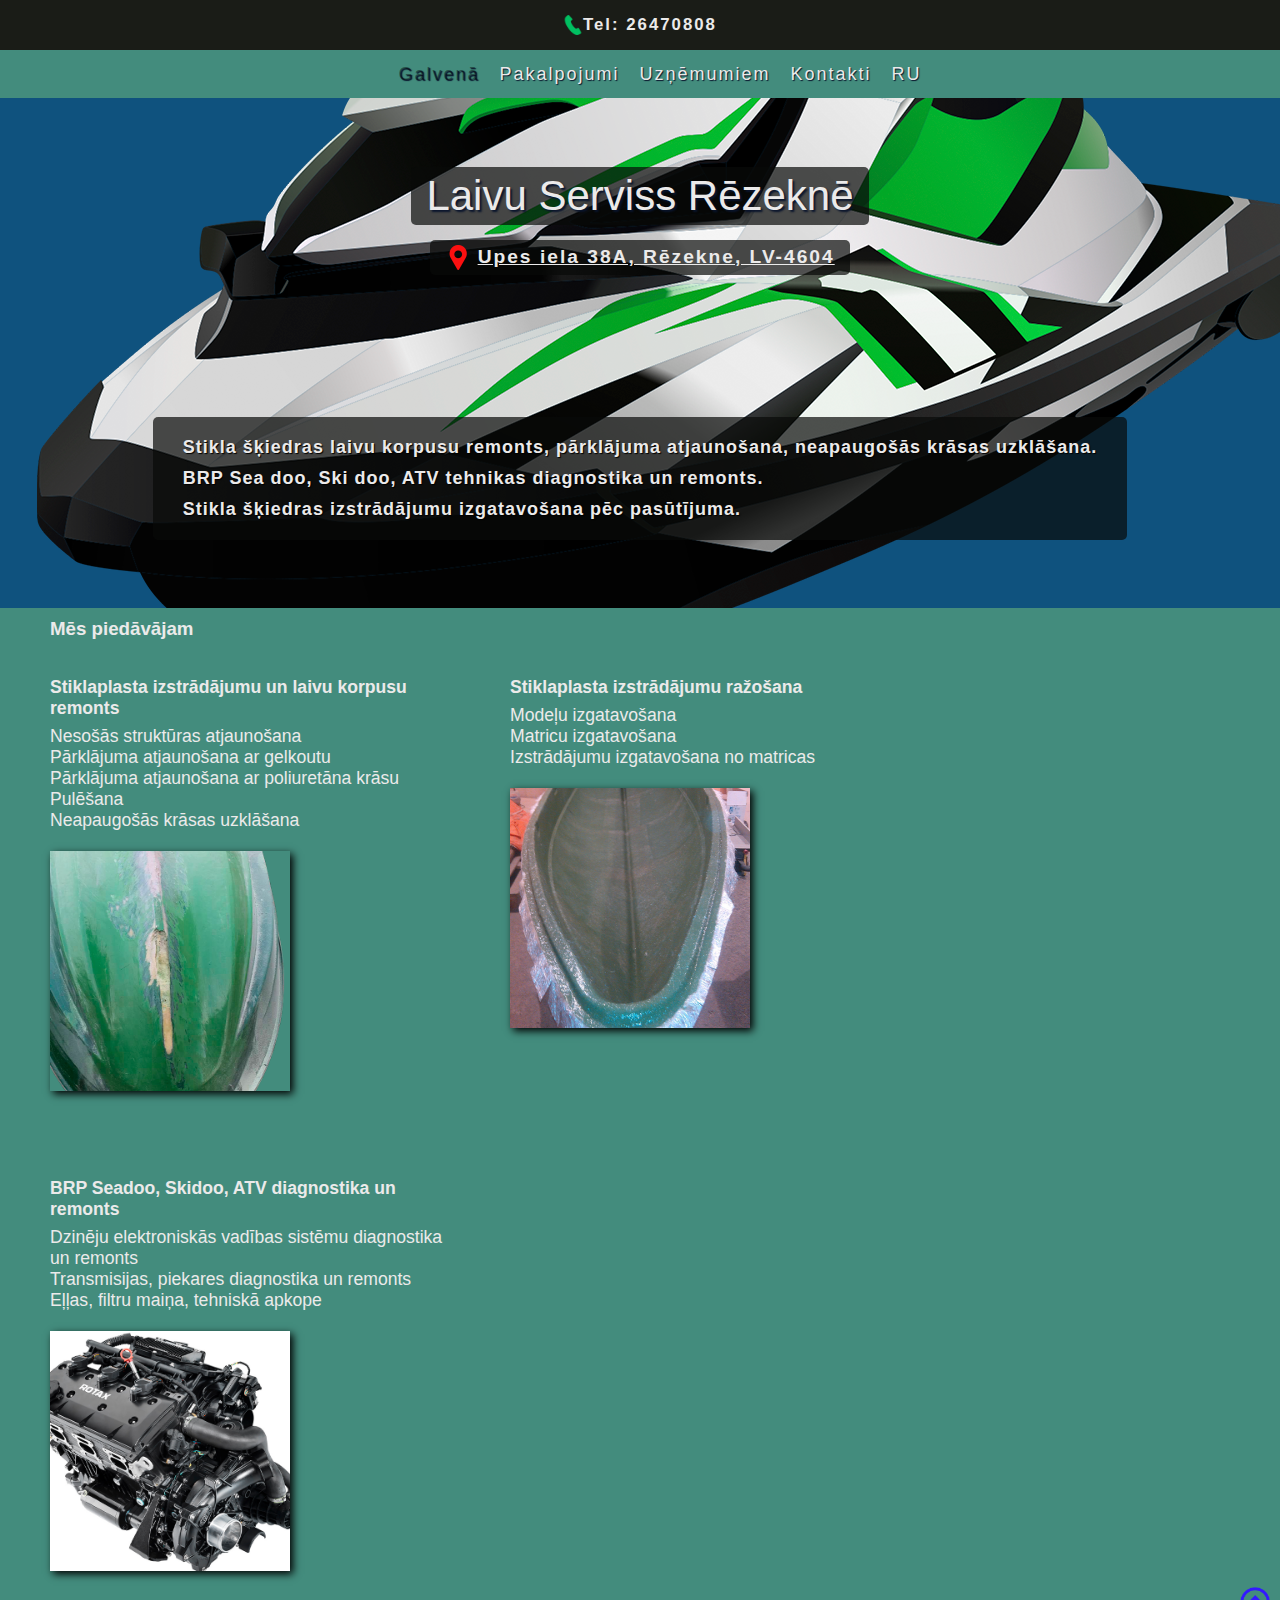
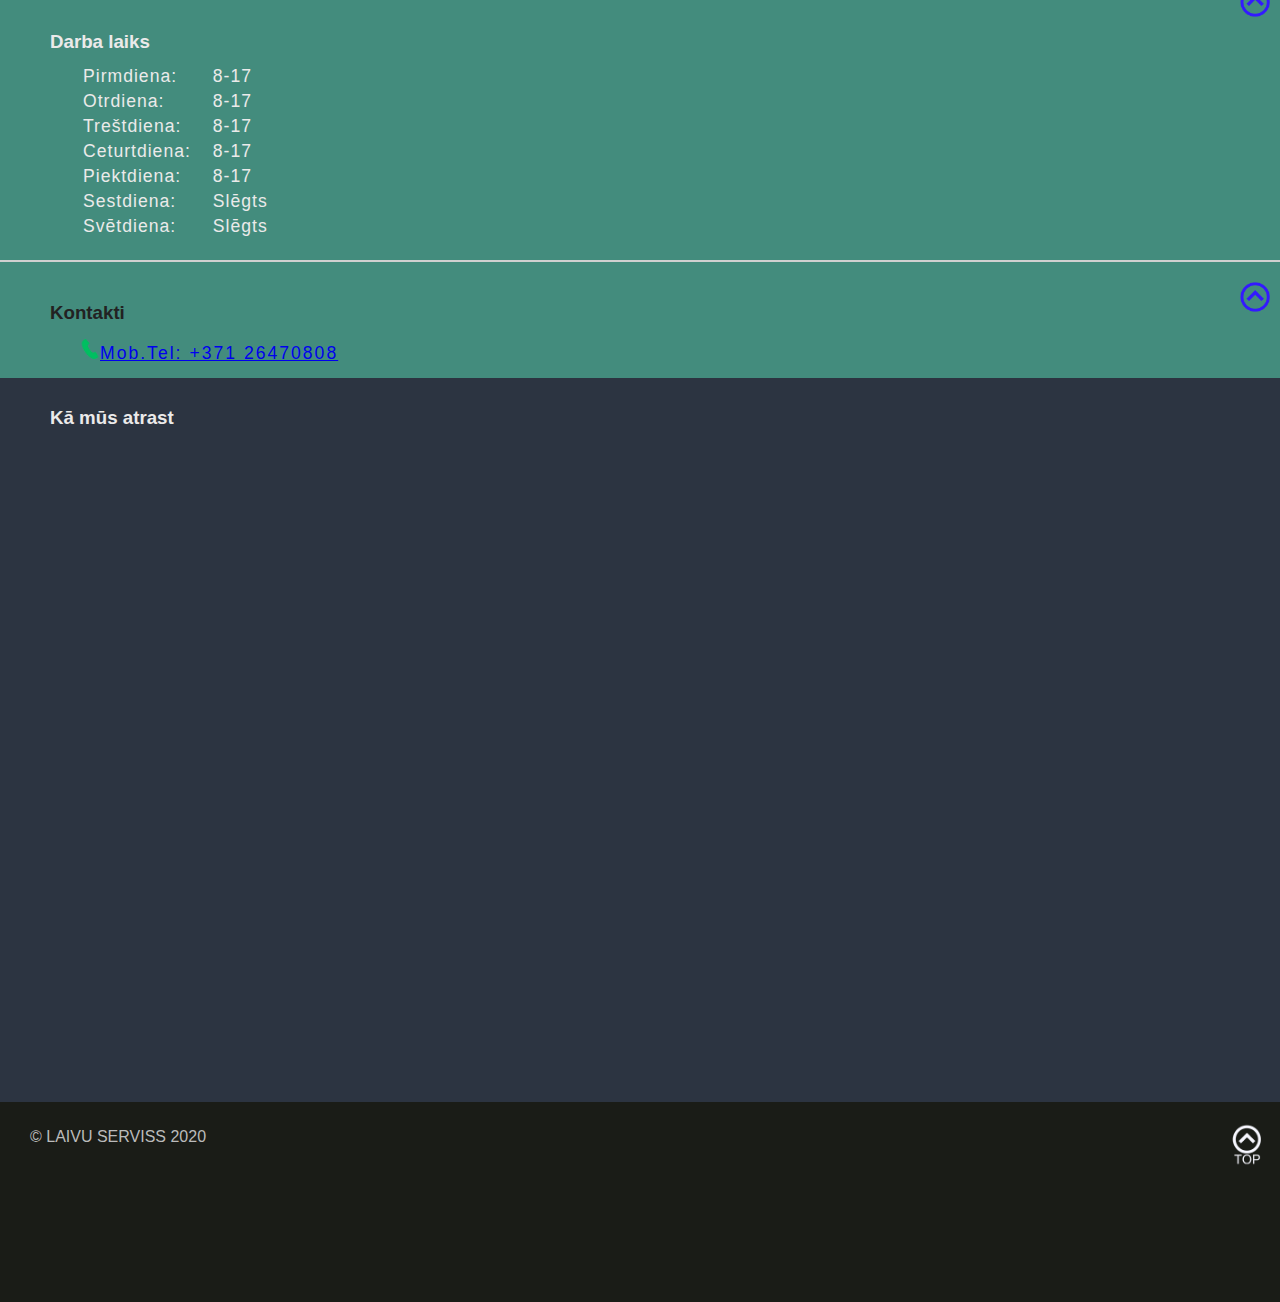
<file: index.html>
<!DOCTYPE HTML>
<html lang="lv">
<head>
<meta charset="utf-8" />
<meta http-equiv="X-UA-Compatible" content="IE=edge" />
<meta name="viewport" content="width=device-width, initial-scale=1" />
<title>Laivu Serviss Diagnostika Remonts | Laivu Serviss Rēzeknē</title>
<meta name="google-site-verification" content="b5fpkcxje1PKP_3FF-MLw7NU9O-9XcLVv83FmozPwIQ" />
<!-- _______Favicon________ -->
<link rel="icon" href="favicon.ico" type="image/x-icon">
<link rel="apple-touch-icon" sizes="57x57" href="/apple-icon-57x57.png">
<link rel="apple-touch-icon" sizes="60x60" href="/apple-icon-60x60.png">
<link rel="apple-touch-icon" sizes="72x72" href="/apple-icon-72x72.png">
<link rel="apple-touch-icon" sizes="76x76" href="/apple-icon-76x76.png">
<link rel="apple-touch-icon" sizes="114x114" href="/apple-icon-114x114.png">
<link rel="apple-touch-icon" sizes="120x120" href="/apple-icon-120x120.png">
<link rel="apple-touch-icon" sizes="144x144" href="/apple-icon-144x144.png">
<link rel="apple-touch-icon" sizes="152x152" href="/apple-icon-152x152.png">
<link rel="apple-touch-icon" sizes="180x180" href="/apple-icon-180x180.png">
<link rel="icon" type="image/png" sizes="192x192"  href="/android-icon-192x192.png">
<link rel="icon" type="image/png" sizes="32x32" href="/favicon-32x32.png">
<link rel="icon" type="image/png" sizes="96x96" href="/favicon-96x96.png">
<link rel="icon" type="image/png" sizes="16x16" href="/favicon-16x16.png">
<link rel="manifest" href="/manifest.json">
<meta name="msapplication-TileColor" content="#ffffff">
<meta name="msapplication-TileImage" content="/ms-icon-144x144.png">
<meta name="theme-color" content="#ffffff">
<!-- ______________________ -->
<meta name="description" content="Laivu stiklaplasta remonts. Stiklaplasta izstrādājumu ražošana. BRP Sea doo, Ski doo, ATV, CAN AM diagnostika remonts serviss. Cenas &hellip;" />
<meta name="robots" content="max-image-preview:large" />
<meta name="googlebot" content="max-image-preview:large" />	
<meta name="verify" content="Bruno Adamovs" />
<!-- Open Graph Meta Tags -->
<meta property="og:url" content="https://laivuserviss.github.io/" />
<meta property="og:title" content="Laivu Serviss Diagnostika Remonts | Laivu Serviss Rēzeknē" />
<meta property="og:site_name" content="Laivu Serviss Rēzekne" />
<meta property="og:type" content="website" />
<meta property="og:locale" content="lv_LV" />
<meta property="og:image" content="servis_image/Laivuserviss.png" />
<meta property="og:description" content="Laivu stiklaplasta remonts. Stiklaplasta izstrādājumu ražošana. BRP Sea doo, Ski doo, ATV, CAN AM diagnostika remonts serviss. Cenas &hellip;" />
<!-- Twitter Card data 
<meta name="twitter:card" content="summary" />
<meta name="twitter:title" content="Laivu Serviss Diagnostika Remonts | Laivu Serviss Rēzeknē" />
<meta name="twitter:description" content="Laivu stiklaplasta remonts. Stiklaplasta izstrādājumu ražošana. BRP Sea doo, Ski doo, ATV, CAN AM diagnostika remonts serviss. Cenas &hellip;" />
<meta name="twitter:image" content="servis_image/Laivuserviss.png" /> -->
<!-- _______Links________ -->
<link rel="stylesheet" href="servis_css/servis.css" />
<link rel="stylesheet" href="servis_css/servis_navbar.css" />
<link rel="stylesheet" href="servis_css/servis_mediaq.css" />
<link rel="stylesheet" href="servis_css/servis_act.css" />
<!-- _______Scripts_______ -->
<script src="servis_js/jquery-3.4.1.min.js"></script>
<script src="servis_js/servis.js"></script>
</head>

<body>
<div id="body">
	<header>
		<div id="telephone"><a href="tel:+37126470808" class="link-telephone1"><img src="servis_image/Call100.png" height="20" alt="Call"/><span class="color-light">Tel: 26470808</span></a></div>
	</header>
	<nav id="navbar">
		<ul>
			<li><a class="galvena-click color-light active-navbar" href="#"><span>Galvenā</span></a></li>
			<li><a class="pakalpojumi-click color-light" href="pakalpojumi.html"><span>Pakalpojumi</span></a></li>
			<li><a class="uznemumiem-click color-light" href="uznemumiem.html"><span>Uzņēmumiem</span></a></li>
			<li><a class="kontakti-click color-light" href="kontakti.html"><span>Kontakti</span></a></li>
			<li><a class="lvru-click color-light" href="ru.html"><span>RU</span></a></li>
		</ul>
	</nav>
	<nav id="navmob">
		<div id="navmob-bar">
			<div class="icon-hamburg">
				<div class="bar1"></div>
				<div class="bar2"></div>
				<div class="bar3"></div>
			</div>
		</div>
		<div id="drop-menu">
			<a href="#" class="a-mob color-light active-mob galvena-click active-navbar"><span>Galvenā</span></a>
			<a href="pakalpojumi.html" class="a-mob color-light pakalpojumi-click"><span>Pakalpojumi</span></a>
			<a href="uznemumiem.html" class="a-mob color-light uznemumiem-click"><span>Uzņēmumiem</span></a>
			<a href="kontakti.html" class="a-mob color-light kontakti-click"><span>Kontakti</span></a>
			<a href="ru.html" class="a-mob color-light lvru-click"><span>RU</span></a>
		</div>
	</nav>
	<main id="main">
		<div class="main-virsraksts color-light">
			<h1>Laivu Serviss Rēzeknē</h1>
			<a href="#centr-kontakti" class="link-adrese color-light"><img src="servis_image/Map100.png" height="25" alt="Map"/>&nbsp;<span>Upes iela 38A, Rēzekne, LV-4604</span></a>
		</div>
		<div class="main-apraksts color-light">
			<h2>Stikla šķiedras laivu korpusu remonts, pārklājuma atjaunošana, neapaugošās krāsas uzklāšana.</h2>
			<h2>BRP Sea doo, Ski doo, ATV tehnikas diagnostika un remonts.</h2>
			<h2>Stikla šķiedras izstrādājumu izgatavošana pēc pasūtījuma.</h2>
		</div>			
	</main>
<!--___________________________________SECTION 1__________________________________-->
	<div class="splitter"></div>
	<section class="section jaunumi, color-light">
		<a class="uzaugsu" href="#"><img src="servis_image/ToTop1-blue.png" height="30" alt="To-Top"/></a>
		<h3>Mēs piedāvājam</h3>
		<div class="jaunumi-container">
			<div class="jaunumi-apraksts">
				<span class="bold">Stiklaplasta izstrādājumu un laivu korpusu remonts</span>
				<span>Nesošās struktūras atjaunošana</span>
				<span>Pārklājuma atjaunošana ar gelkoutu</span>
				<span>Pārklājuma atjaunošana ar poliuretāna krāsu</span>
				<span>Pulēšana</span>
				<span>Neapaugošās krāsas uzklāšana</span>
				<a class="image250-remont" href="servis_image/remont.png" target="_blank"></a>
			</div>
			<div class="jaunumi-apraksts">
				<span class="bold">Stiklaplasta izstrādājumu ražošana</span>
				<span>Modeļu izgatavošana</span>
				<span>Matricu izgatavošana</span>
				<span>Izstrādājumu izgatavošana no matricas</span>
				<a class="image250-razosana" href="servis_image/razosana.png" target="_blank"></a>
			</div>
			<div class="jaunumi-apraksts">
				<span class="bold">BRP Seadoo, Skidoo, ATV diagnostika un remonts</span>
				<span>Dzinēju elektroniskās vadības sistēmu diagnostika un remonts</span>
				<span>Transmisijas, piekares diagnostika un remonts</span>
				<span>Eļļas, filtru maiņa, tehniskā apkope</span>
				<a class="image250-brp" href="servis_image/brp.png" target="_blank"></a>
			</div>
		</div>
	</section>
	
<!--___________________________________SECTION 2__________________________________-->
	
  <div class="splitter"></div>
	<section id="darbalaiks" class="section darbalaiks, color-light">
		<h3>Darba laiks</h3>
		<table id="darbalaiks-table">
			<tbody>
				<tr><td>Pirmdiena:</td><td>8-17</td></tr>
				<tr><td>Otrdiena:</td><td>8-17</td></tr>
				<tr><td>Treštdiena:</td><td>8-17</td></tr>
				<tr><td>Ceturtdiena:</td><td>8-17</td></tr>
				<tr><td>Piektdiena:</td><td>8-17</td></tr>
				<tr><td>Sestdiena:</td><td>Slēgts</td></tr>
				<tr><td>Svētdiena:</td><td>Slēgts</td></tr>
			</tbody>
		</table>
	</section>
<!--___________________________________Kontakti __________________________________-->
	<section class="section kontakti">
		<a class="uzaugsu2" href="#"><img src="servis_image/ToTop1-blue.png" height="30" alt="To-Top"/></a>
		<h3>Kontakti</h3>
		<h2 class="link-telephone2"><a href="tel:+37126470808"><img src="servis_image/Call100.png" height="20" alt="Call"/><span>Mob.Tel: +371 26470808</span></a></h2>
	</section>
	<section id="centr-kontakti" class="color-light">
		<h3>Kā mūs atrast</h3>
			<div class="mapouter">
				<div class="gmap_canvas"><iframe id="gmap_canvas" src="https://maps.google.com/maps?q=Upes%20iela%2038A%20r%C4%93zekne&t=&z=13&ie=UTF8&iwloc=&output=embed" frameborder="0" scrolling="no" marginheight="0" marginwidth="0"></iframe><a href="https://getasearch.com"></a></div>
			</div>
	</section>
	
<footer>
	<a class="uzaugsu2" href="#"><img src="servis_image/ToTop2-white.png" height="45" alt="To-Top"/></a>
	<p>&#169; LAIVU SERVISS 2020</p>
</footer>
</div>
</body>
</html>
</file>
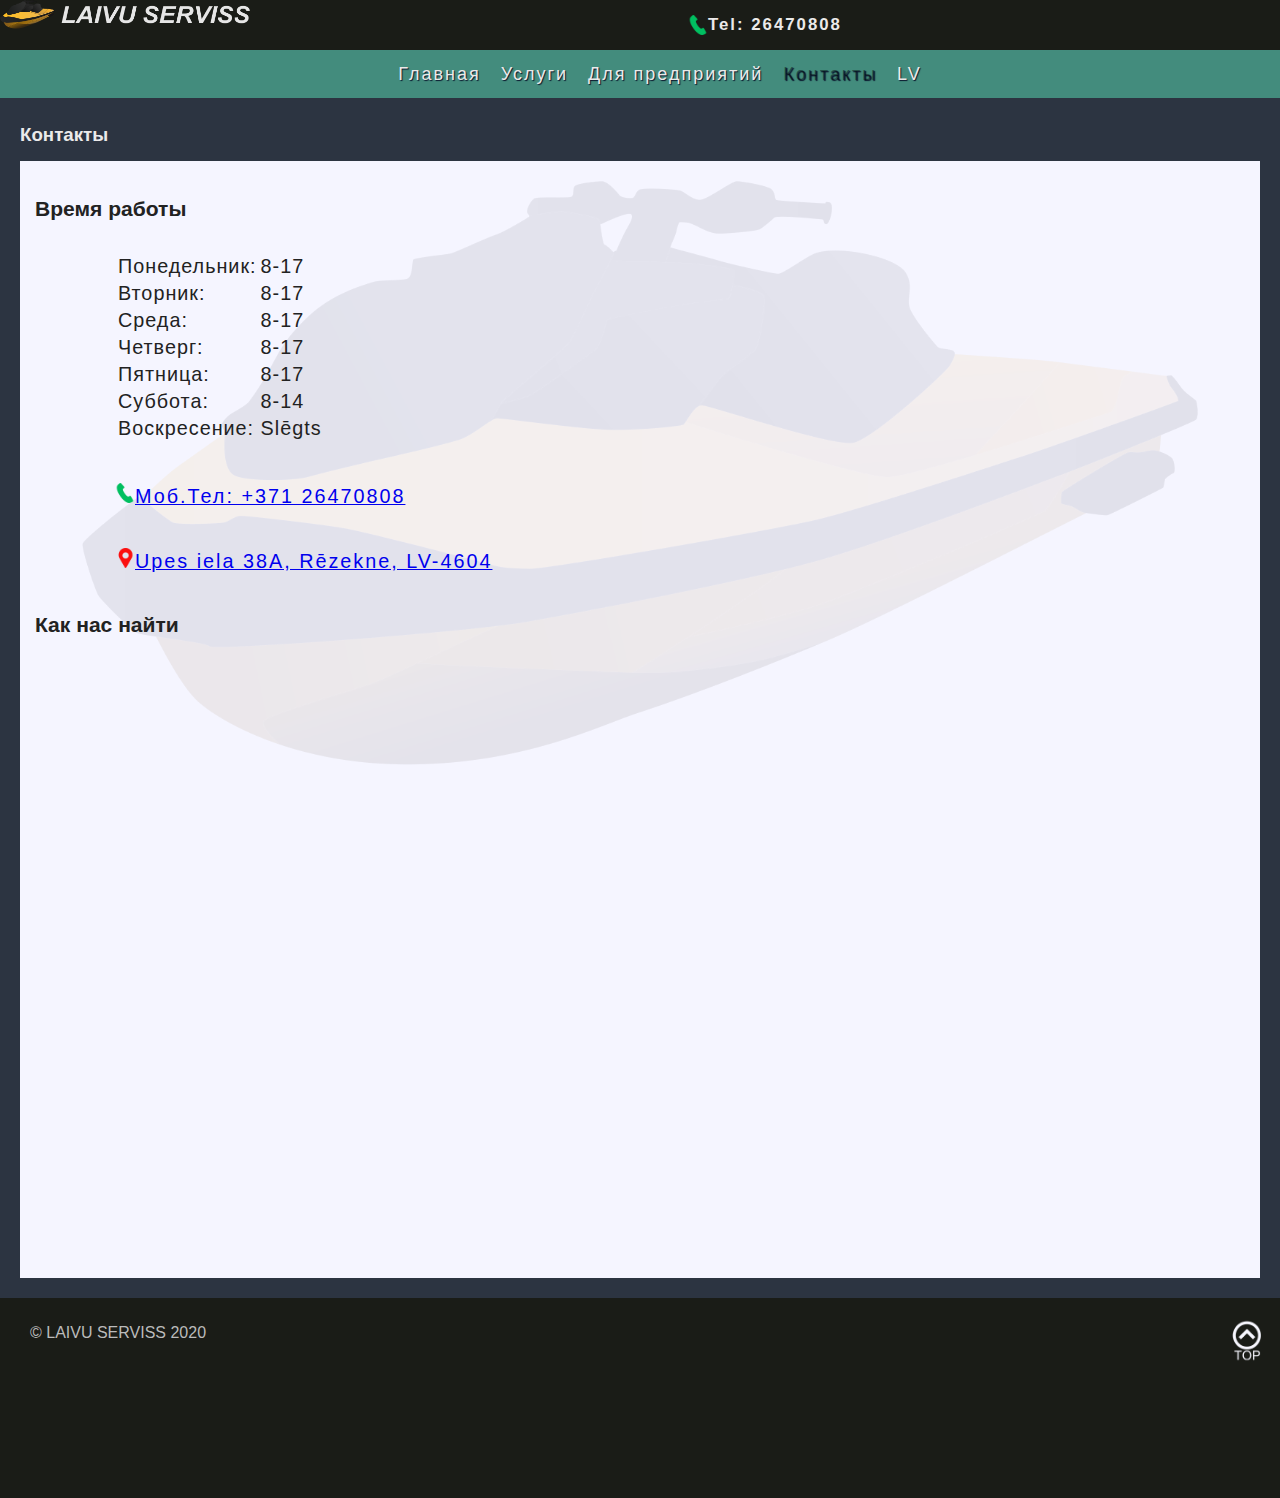
<file: kontakti-ru.html>
<!DOCTYPE HTML>
<html lang="ru">
<head>
<meta charset="utf-8" />
<meta http-equiv="X-UA-Compatible" content="IE=edge" />
<meta name="viewport" content="width=device-width, initial-scale=1" />
<title>Ремонт стеклопластика Сервис BRP Контакты | Ремонт лодок Резекне</title>
<meta name="google-site-verification" content="b5fpkcxje1PKP_3FF-MLw7NU9O-9XcLVv83FmozPwIQ" />
<!-- _______Favicon________ -->
<!-- ______________________ -->
<meta name="description" content="Ремонт стеклопластика лодок. Производство изделий из стеклопластика. Сервис BRP Sea doo, Ski doo, ATV, CAN AM диагностика и ремонт. Услуги. Контакты &hellip;" />
<meta name="robots" content="max-image-preview:large" />
<meta name="googlebot" content="max-image-preview:large" />	
<meta name="verify" content="Bruno Adamovs" />
<!-- Open Graph Meta Tags -->
<meta property="og:url" content="https://laivuserviss.github.io/" />
<meta property="og:title" content="Ремонт стеклопластика Сервис BRP Контакты | Ремонт лодок Резекне" />
<meta property="og:site_name" content="Laivu Serviss Rēzekne" />
<meta property="og:type" content="website" />
<meta property="og:locale" content="lv_LV" />
<meta property="og:image" content="servis_image/Laivuserviss.png" />
<meta property="og:description" content="Ремонт стеклопластика лодок. Производство изделий из стеклопластика. Сервис BRP Sea doo, Ski doo, ATV, CAN AM диагностика и ремонт. Услуги. Контакты &hellip;" />
<!-- Twitter Card data 
<meta name="twitter:card" content="summary" />
<meta name="twitter:title" content="Ремонт стеклопластика Сервис BRP Контакты | Ремонт лодок Резекне" />
<meta name="twitter:description" content="Ремонт стеклопластика лодок. Производство изделий из стеклопластика. Сервис BRP Sea doo, Ski doo, ATV, CAN AM диагностика и ремонт. Услуги. Контакты &hellip;" />
<meta name="twitter:image" content="servis_image/Laivuserviss.png" /> -->
<!-- _______Links________ -->
<link rel="stylesheet" href="servis_css/servis.css" />
<link rel="stylesheet" href="servis_css/servis_menu.css" />
<link rel="stylesheet" href="servis_css/servis_navbar.css" />
<link rel="stylesheet" href="servis_css/servis_mediaq.css" />
<link rel="stylesheet" href="servis_css/servis_act.css" />
<script src="servis_js/jquery-3.4.1.min.js"></script>
<script src="servis_js/servis.js"></script>
</head>

<body>
<div id="body">
	<header>
		<div id="logo-img"><img src="servis_image/rxp.png" width="250"  alt="Logo5"/></div>
		<div id="telephone"><a href="tel:+37126470808" class="link-telephone1"><img src="servis_image/Call100.png" height="20" alt="Call"/><span class="color-light">Tel: 26470808</span></a></div>
	</header>
	<nav id="navbar">
		<ul>
			<li><a class="galvena-click color-light" href="ru.html"><span>Главная</span></a></li>
			<li><a class="pakalpojumi-click color-light" href="pakalpojumi-ru.html"><span>Услуги</span></a></li>
			<li><a class="uznemumiem-click color-light" href="uznemumiem-ru.html"><span>Для предприятий</span></a></li>
			<li><a class="kontakti-click color-light active-navbar" href="#"><span>Контакты</span></a></li>
			<li><a class="lvru-click color-light" href="index.html"><span>LV</span></a></li>
		</ul>
	</nav>
	<nav id="navmob">
		<div id="navmob-bar">
			<div class="icon-hamburg">
				<div class="bar1"></div>
				<div class="bar2"></div>
				<div class="bar3"></div>
			</div>
		</div>
		<div id="drop-menu">
			<a href="ru.html" class="a-mob color-light active-mob galvena-click"><span>Главная</span></a>
			<a href="pakalpojumi-ru.html" class="a-mob color-light pakalpojumi-click"><span>Услуги</span></a>
			<a href="uznemumiem-ru.html" class="a-mob color-light uznemumiem-click"><span>Для предприятий</span></a>
			<a href="#" class="a-mob color-light kontakti-click active-navbar"><span>Контакты</span></a>
			<a href="index.html" class="a-mob color-light lvru-click"><span>LV</span></a>
		</div>
	</nav>

<!--___________________________________SECTION 3__________________________________-->
	<main id="centr-pakalpojumi">
		<h2 class="color-light heading">Контакты</h2>
		<div id="container-pakalpojumi">
			<div class="textbox2">
				<h3>Время работы</h3>
				<table id="darbalaiks-table">
					<tbody>
						<tr><td>Понедельник:</td><td>8-17</td></tr>
						<tr><td>Вторник:</td><td>8-17</td></tr>
						<tr><td>Среда:</td><td>8-17</td></tr>
						<tr><td>Четверг:</td><td>8-17</td></tr>
						<tr><td>Пятница:</td><td>8-17</td></tr>
						<tr><td>Суббота:</td><td>8-14</td></tr>
						<tr><td>Воскресение:</td><td>Slēgts</td></tr>
					</tbody>
				</table>
				<h3 class="link-telephone2"><a href="tel:+37126470808"><img src="servis_image/Call100.png" height="20" alt="Call"/><span>Моб.Тел: +371 26470808</span></a></h3>
				<h3 class="link-telephone2"><a href="#karte"><img src="servis_image/Map100.png" height="20" alt="Map"/><span>Upes iela 38A, Rēzekne, LV-4604</span></a></h3>
				<h3>Как нас найти</h3>
				<div id="karte" class="mapouter">
					<div class="gmap_canvas"><iframe id="gmap_canvas" src="https://maps.google.com/maps?q=Upes%20iela%2038A%20r%C4%93zekne&t=&z=13&ie=UTF8&iwloc=&output=embed" frameborder="0" scrolling="no" marginheight="0" marginwidth="0"></iframe><a href="https://getasearch.com"></a></div>
				</div>
			</div>
		</div>
	</main>
		
<footer>
	<a class="uzaugsu2" href="#"><img src="servis_image/ToTop2-white.png" height="45" alt="To-Top"/></a>
	<p>&#169; LAIVU SERVISS 2020</p>
</footer>
</div>
</body>
</html>
</file>
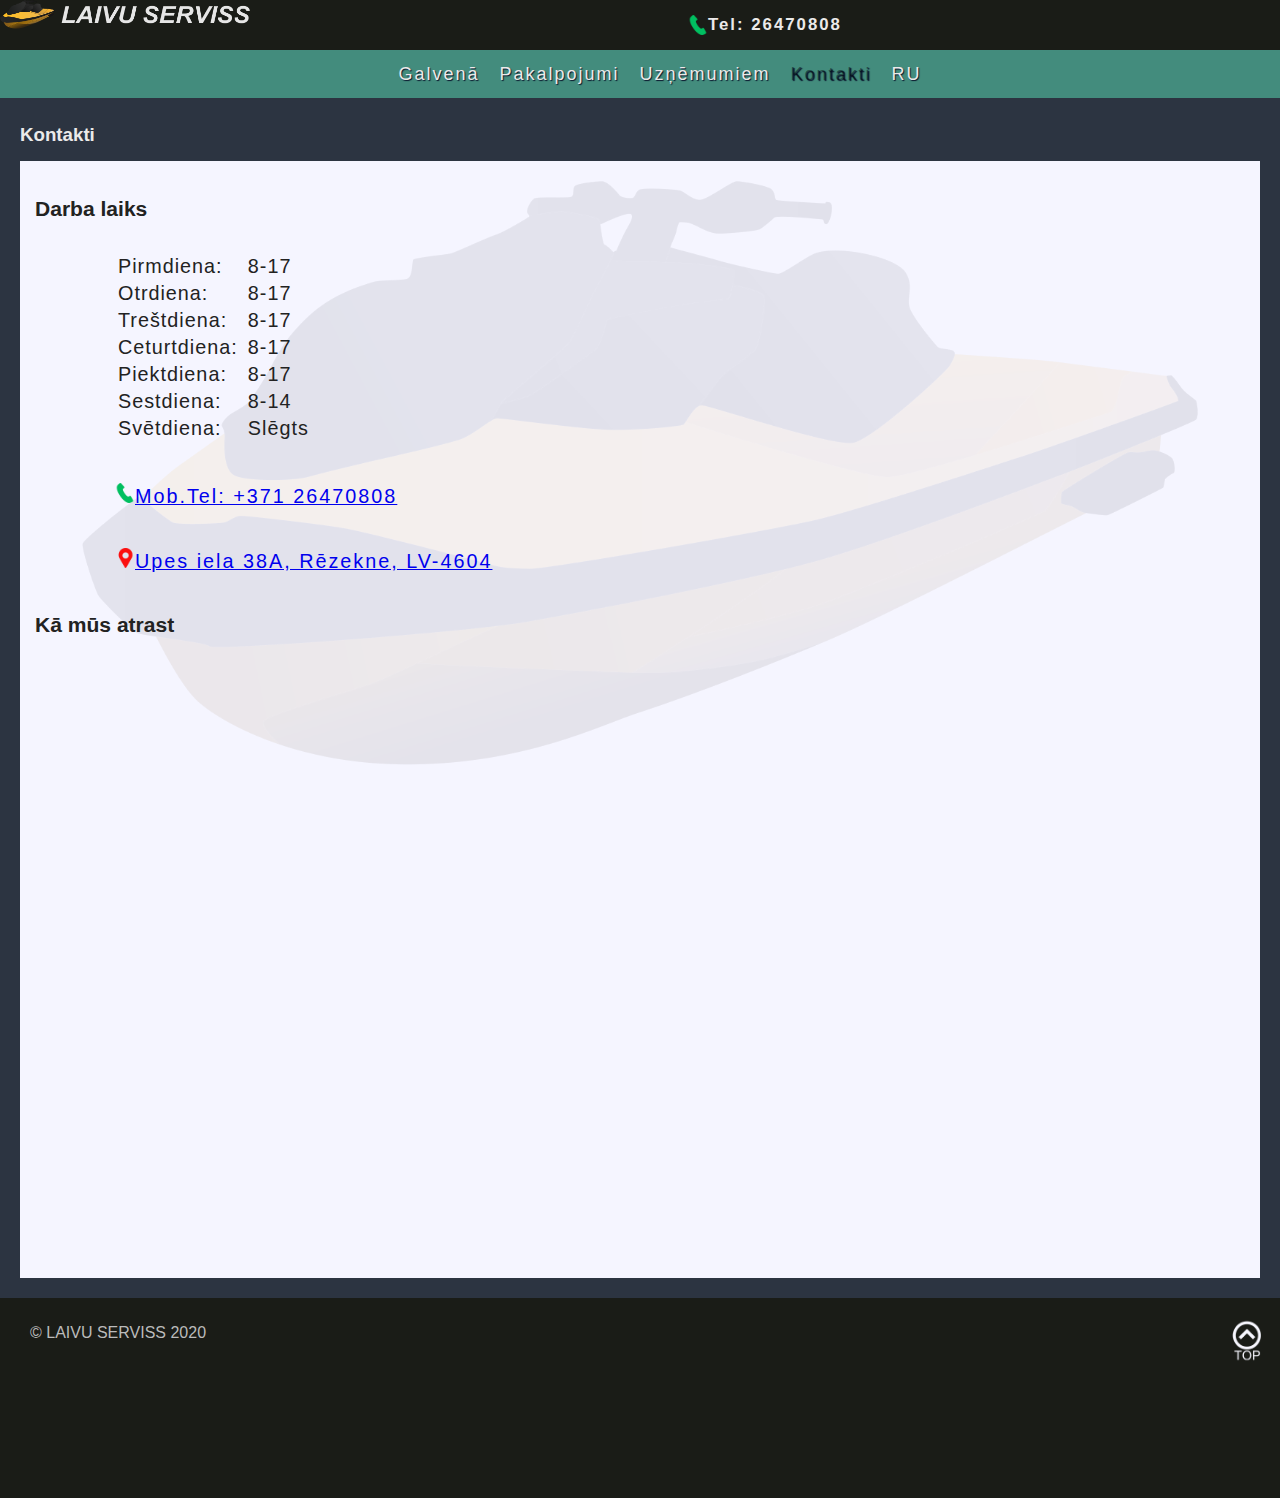
<file: kontakti.html>
<!DOCTYPE HTML>
<html lang="lv">
<head>
<meta charset="utf-8" />
<meta http-equiv="X-UA-Compatible" content="IE=edge" />
<meta name="viewport" content="width=device-width, initial-scale=1" />
<title>Laivu Serviss Diagnostika Remonts | Laivu Serviss Rēzeknē</title>
<meta name="google-site-verification" content="b5fpkcxje1PKP_3FF-MLw7NU9O-9XcLVv83FmozPwIQ" />
<!-- _______Favicon________ -->
<!-- ______________________ -->
<meta name="description" content="Laivu stiklaplasta remonts. Stiklaplasta izstrādājumu ražošana. BRP Sea doo, Ski doo, ATV, CAN AM diagnostika remonts serviss. Kontakti. Cenas &hellip;" />
<meta name="robots" content="max-image-preview:large" />
<meta name="googlebot" content="max-image-preview:large" />	
<meta name="verify" content="Bruno Adamovs" />
<!-- Open Graph Meta Tags -->
<meta property="og:url" content="https://laivuserviss.github.io/" />
<meta property="og:title" content="Laivu Serviss Diagnostika Remonts | Laivu Serviss Rēzeknē" />
<meta property="og:site_name" content="Laivu Serviss Rēzekne" />
<meta property="og:type" content="website" />
<meta property="og:locale" content="lv_LV" />
<meta property="og:image" content="servis_image/Laivuserviss.png" />
<meta property="og:description" content="Laivu stiklaplasta remonts. Stiklaplasta izstrādājumu ražošana. BRP Sea doo, Ski doo, ATV, CAN AM diagnostika remonts serviss. Kontakti. Cenas &hellip;" />
<!-- Twitter Card data 
<meta name="twitter:card" content="summary" />
<meta name="twitter:title" content="Laivu Serviss Diagnostika Remonts | Laivu Serviss Rēzeknē" />
<meta name="twitter:description" content="Laivu stiklaplasta remonts. Stiklaplasta izstrādājumu ražošana. BRP Sea doo, Ski doo, ATV, CAN AM diagnostika remonts serviss. Kontakti. Cenas &hellip;" />
<meta name="twitter:image" content="servis_image/Laivuserviss.png" /> -->
<!-- _______Links________ -->
<link rel="stylesheet" href="servis_css/servis.css" />
<link rel="stylesheet" href="servis_css/servis_menu.css" />
<link rel="stylesheet" href="servis_css/servis_navbar.css" />
<link rel="stylesheet" href="servis_css/servis_mediaq.css" />
<link rel="stylesheet" href="servis_css/servis_act.css" />
<script src="servis_js/jquery-3.4.1.min.js"></script>
<script src="servis_js/servis.js"></script>
</head>

<body>
<div id="body">
	<header>
		<div id="logo-img"><img src="servis_image/rxp.png" width="250"  alt="Logo5"/></div>
		<div id="telephone"><a href="tel:+37126470808" class="link-telephone1"><img src="servis_image/Call100.png" height="20" alt="Call"/><span class="color-light">Tel: 26470808</span></a></div>
	</header>
	<nav id="navbar">
		<ul>
			<li><a class="galvena-click color-light" href="index.html"><span>Galvenā</span></a></li>
			<li><a class="pakalpojumi-click color-light" href="pakalpojumi.html"><span>Pakalpojumi</span></a></li>
			<li><a class="uznemumiem-click color-light" href="uznemumiem.html"><span>Uzņēmumiem</span></a></li>
			<li><a class="kontakti-click color-light active-navbar" href="#"><span>Kontakti</span></a></li>
			<li><a class="lvru-click color-light" href="ru.html"><span>RU</span></a></li>
		</ul>
	</nav>
	<nav id="navmob">
		<div id="navmob-bar">
			<div class="icon-hamburg">
				<div class="bar1"></div>
				<div class="bar2"></div>
				<div class="bar3"></div>
			</div>
		</div>
		<div id="drop-menu">
			<a href="index.html" class="a-mob color-light active-mob galvena-click"><span>Galvenā</span></a>
			<a href="pakalpojumi.html" class="a-mob color-light pakalpojumi-click"><span>Pakalpojumi</span></a>
			<a href="uznemumiem.html" class="a-mob color-light uznemumiem-click"><span>Uzņēmumiem</span></a>
			<a href="#" class="a-mob color-light kontakti-click active-navbar"><span>Kontakti</span></a>
			<a href="ru.html" class="a-mob color-light lvru-click"><span>RU</span></a>
		</div>
	</nav>

<!--___________________________________SECTION 3__________________________________-->
	<main id="centr-pakalpojumi">
		<h2 class="color-light heading">Kontakti</h2>
		<div id="container-pakalpojumi">
			<div class="textbox2">
				<h3>Darba laiks</h3>
				<table id="darbalaiks-table">
					<tbody>
						<tr><td>Pirmdiena:</td><td>8-17</td></tr>
						<tr><td>Otrdiena:</td><td>8-17</td></tr>
						<tr><td>Treštdiena:</td><td>8-17</td></tr>
						<tr><td>Ceturtdiena:</td><td>8-17</td></tr>
						<tr><td>Piektdiena:</td><td>8-17</td></tr>
						<tr><td>Sestdiena:</td><td>8-14</td></tr>
						<tr><td>Svētdiena:</td><td>Slēgts</td></tr>
					</tbody>
				</table>
				<h3 class="link-telephone2"><a href="tel:+37126470808"><img src="servis_image/Call100.png" height="20" alt="Call"/><span>Mob.Tel: +371 26470808</span></a></h3>
				<h3 class="link-telephone2"><a href="#karte"><img src="servis_image/Map100.png" height="20" alt="Map"/><span>Upes iela 38A, Rēzekne, LV-4604</span></a></h3>
				<h3>Kā mūs atrast</h3>
				<div id="karte" class="mapouter">
					<div class="gmap_canvas"><iframe id="gmap_canvas" src="https://maps.google.com/maps?q=Upes%20iela%2038A%20r%C4%93zekne&t=&z=13&ie=UTF8&iwloc=&output=embed" frameborder="0" scrolling="no" marginheight="0" marginwidth="0"></iframe><a href="https://getasearch.com"></a></div>
				</div>
			</div>
		</div>
	</main>
		
<footer>
	<a class="uzaugsu2" href="#"><img src="servis_image/ToTop2-white.png" height="45" alt="To-Top"/></a>
	<p>&#169; LAIVU SERVISS 2020</p>
</footer>
</div>
</body>
</html>
</file>
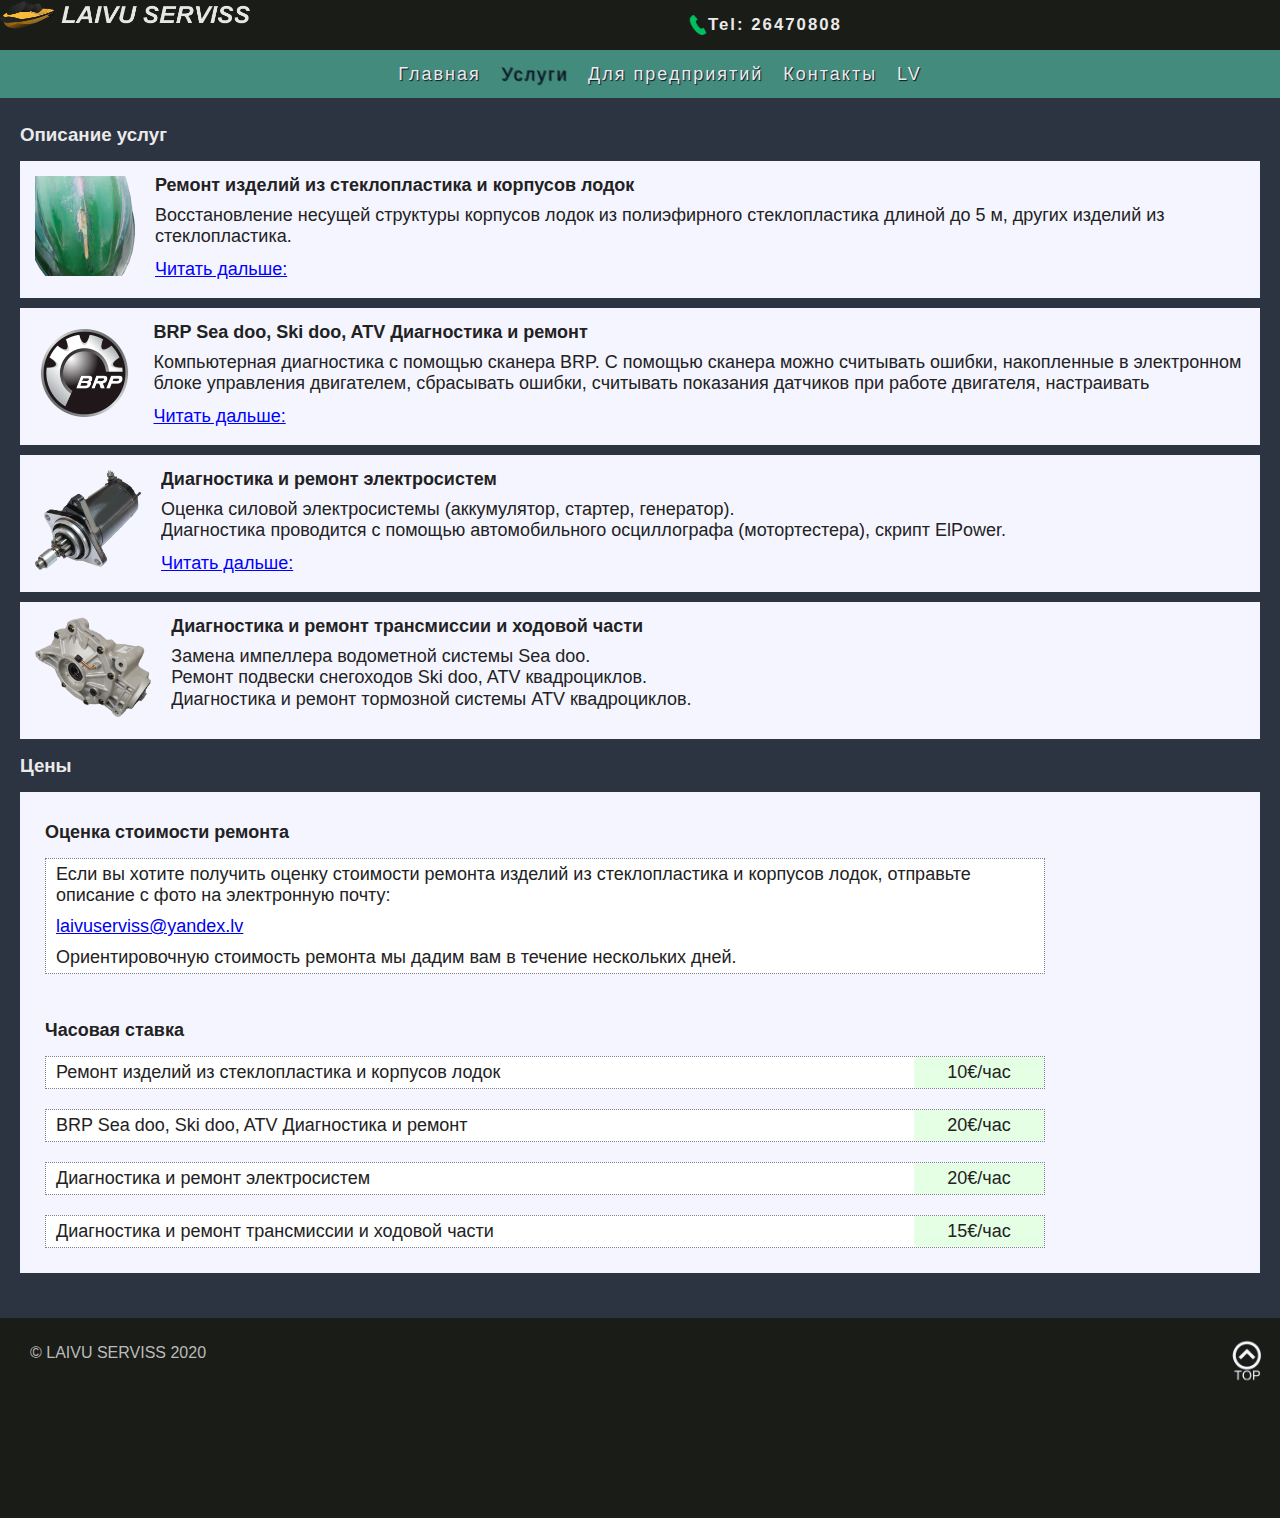
<file: pakalpojumi-ru.html>
<!DOCTYPE HTML>
<html lang="ru">
<head>
<meta charset="utf-8" />
<meta http-equiv="X-UA-Compatible" content="IE=edge" />
<meta name="viewport" content="width=device-width, initial-scale=1" />
<title>Ремонт стеклопластика Сервис BRP Услуги | Ремонт лодок Резекне</title>
<meta name="google-site-verification" content="b5fpkcxje1PKP_3FF-MLw7NU9O-9XcLVv83FmozPwIQ" />
<!-- _______Favicon________ -->
<!-- ______________________ -->
<meta name="description" content="Ремонт стеклопластика лодок. Производство изделий из стеклопластика. Сервис BRP Sea doo, Ski doo, ATV, CAN AM диагностика и ремонт. Услуги. Цены &hellip;" />
<meta name="robots" content="max-image-preview:large" />
<meta name="googlebot" content="max-image-preview:large" />	
<meta name="verify" content="Bruno Adamovs" />
<!-- Open Graph Meta Tags -->
<meta property="og:url" content="https://laivuserviss.github.io/" />
<meta property="og:title" content="Ремонт стеклопластика Сервис BRP Услуги | Ремонт лодок Резекне" />
<meta property="og:site_name" content="Laivu Serviss Rēzekne" />
<meta property="og:type" content="website" />
<meta property="og:locale" content="lv_LV" />
<meta property="og:image" content="servis_image/Laivuserviss.png" />
<meta property="og:description" content="Ремонт стеклопластика лодок. Производство изделий из стеклопластика. Сервис BRP Sea doo, Ski doo, ATV, CAN AM диагностика и ремонт. Услуги. Цены &hellip;" />
<!-- Twitter Card data 
<meta name="twitter:card" content="summary" />
<meta name="twitter:title" content="Ремонт стеклопластика Сервис BRP Услуги | Ремонт лодок Резекне" />
<meta name="twitter:description" content="Ремонт стеклопластика лодок. Производство изделий из стеклопластика. Сервис BRP Sea doo, Ski doo, ATV, CAN AM диагностика и ремонт. Услуги. Цены &hellip;" />
<meta name="twitter:image" content="servis_image/Laivuserviss.png" /> -->
<!-- _______Links________ -->
<link rel="stylesheet" href="servis_css/servis.css" />
<link rel="stylesheet" href="servis_css/servis_menu.css" />
<link rel="stylesheet" href="servis_css/servis_navbar.css" />
<link rel="stylesheet" href="servis_css/servis_mediaq.css" />
<link rel="stylesheet" href="servis_css/servis_act.css" />
<script src="servis_js/jquery-3.4.1.min.js"></script> 
<script src="servis_js/servis.js"></script>
</head>

<body>
<div id="body">
	<header>
		<div id="logo-img"><img src="servis_image/rxp.png" width="250"  alt="Logo5"/></div>
		<div id="telephone"><a href="tel:+37126470808" class="link-telephone1"><img src="servis_image/Call100.png" height="20" alt="Call"/><span class="color-light">Tel: 26470808</span></a></div>
	</header>
	<nav id="navbar">
		<ul>
			<li><a class="galvena-click color-light" href="ru.html"><span>Главная</span></a></li>
			<li><a class="pakalpojumi-click color-light active-navbar" href="#"><span>Услуги</span></a></li>
			<li><a class="uznemumiem-click color-light" href="uznemumiem-ru.html"><span>Для предприятий</span></a></li>
			<li><a class="kontakti-click color-light" href="kontakti-ru.html"><span>Контакты</span></a></li>
			<li><a class="lvru-click color-light" href="index.html"><span>LV</span></a></li>
		</ul>
	</nav>
	<nav id="navmob">
		<div id="navmob-bar">
			<div class="icon-hamburg">
				<div class="bar1"></div>
				<div class="bar2"></div>
				<div class="bar3"></div>
			</div>
		</div>
		<div id="drop-menu">
			<a href="ru.html" class="a-mob color-light active-mob galvena-click"><span>Главная</span></a>
			<a href="#" class="a-mob color-light pakalpojumi-click active-navbar"><span>Услуги</span></a>
			<a href="uznemumiem-ru.html" class="a-mob color-light uznemumiem-click"><span>Для предприятий</span></a>
			<a href="kontakti-ru.html" class="a-mob color-light kontakti-click"><span>Контакты</span></a>
			<a href="index.html" class="a-mob color-light lvru-click"><span>LV</span></a> </div>
	</nav>
	<!--____________________________________SECTION PAKALPOJUMI______________________________________-->
	<main id="centr-pakalpojumi">
		
		<h2 class="color-light heading">Описание услуг</h2>
		<div class="pakalpojumi pakalpojumi-benzina">
			<img src="servis_image/200x200_laiva.png" alt="Gasoline engine"/>
			<div class="pakalpojumi-teksts">
				<p><span><b>Ремонт изделий из стеклопластика и корпусов лодок</b></span><br>
					<span>Восстановление несущей структуры корпусов лодок из полиэфирного стеклопластика длиной до 5 м, других изделий из стеклопластика.</span><br>
					<span>Восстановление покрытия гелькоутом стандартных цветовых тонов (белый, черный, зеленый, желтый, красный, синий) с помощью распылителя гелькоута с последующей шлифовкой и полировкой. Возможно смешивание отдельных цветовых тонов в количестве от 20 кг.</span><br>
					<span>Восстановление покрытия полиуретановой аэрозольной краской.</span><br>
					<span>Полировка покрытия гелькоута.</span><br>
					<span>Восстановление поверхностей, пострадавших от осмоса, включая ремонт слоев стекловолокна, подвергшихся воздействию осмоса.</span><br>
					<a href="servis_image/osmoze.jpg" target="_blank"><img src="servis_image/osmoze.jpg" width="600" alt="Motortester CSS"/></a><br><br>
					<span>Нанесение нерастущей краски, применяется к плавучим судам, находящимся в водоеме в течение всего сезона.</span><br>
					<a href="servis_image/antifouling.jpg" target="_blank"><img src="servis_image/antifouling.jpg" width="600" alt="Motortester Px"/></a><br><br>
				</p>
				<div class="benzina-atvert-ru">Читать дальше:</div>
			</div>
		</div>
		<div class="pakalpojumi pakalpojumi-dizela"> <img src="servis_image/200x200_brp.png" alt="Diesel engine"/>
			<div class="pakalpojumi-teksts">
				<p><span><b>BRP Sea doo, Ski doo, ATV Диагностика и ремонт</b></span><br>
					<span>Компьютерная диагностика с помощью сканера BRP. С помощью сканера можно считывать ошибки, накопленные в электронном блоке управления двигателем, сбрасывать ошибки, считывать показания датчиков при работе двигателя, настраивать необходимые исполнительные механизмы, программировать электронный блок управления. Запись нового ключа dess. Аннулирование моточасов после капремонта двигателя.</span><br>
					<a href="servis_image/brp_scanner.jpg" target="_blank"><img src="servis_image/brp_scanner.jpg" width="600" alt="Motortester CSS"/></a><br>
					<span>Диагностика двигателя с помощью автомобильного осциллографа (мотортестер)<br>
					Индивидуальное тестирование датчиков и исполнительных механизмов двигателя.<br>
					Скрипт CSS для проверки работы двигателя. Позволяет оценивать и сравнивать производительность каждого цилиндра во всем диапазоне нагрузок и скоростей. Этот тест используется для выявления причин неисправности двигателя. Подготовка топливной смеси для динамического сжатия в каждом цилиндре оценивается индивидуально.</span><br>
					<a href="servis_image/ScriptCSSdiesel.png" target="_blank"><img src="servis_image/ScriptCSSdiesel.png" width="600" alt="Motortester CSS"/></a><br>
					<br>
					<span>Техобслуживание двигателя.<br>
					Замена масла, фильтров.<br>
					Замена приводна ГРМ.</span></p>
				<div class="dizela-atvert-ru">Читать дальше:</div>
			</div>
		</div>
		<div class="pakalpojumi pakalpojumi-elektro"> <img src="servis_image/200x200_brpstarter.png" alt="Electric power"/>
			<div class="pakalpojumi-teksts">
				<p><span><b>Диагностика и ремонт электросистем</b></span><br>
					<span>Оценка силовой электросистемы (аккумулятор, стартер, генератор).<br>
					Диагностика проводится с помощью автомобильного осциллографа (мотортестера), скрипт ElPower.<br>
					Техническое состояние аккумуляторной батареи, стартера и генератора оценивается быстро и эффективно, без снятия компонентов.<br>
					<a href="servis_image/ElPower.png" target="_blank"><img src="servis_image/ElPower.png" width="590" alt="Script ElPower"/></a><br><br>
					Обследование и ремонт различных электрических систем.</span>
				</p>
				<div class="elektro-atvert-ru">Читать дальше:</div>
			</div>
		</div>
		<div class="pakalpojumi pakalpojumi-ritosa"> <img src="servis_image/200x200_atvtransmission.png" alt="Suspension"/>
			<div class="pakalpojumi-teksts">
				<p><span><b>Диагностика и ремонт трансмиссии и ходовой части</b></span><br>
					<span>Замена импеллера водометной системы Sea doo.</span><br>
					<span>Ремонт подвески снегоходов Ski doo, ATV квадроциклов.</span><br>
					<span>Диагностика и ремонт тормозной системы ATV квадроциклов.</span>
				</p>
			</div>
		</div>
		<h2 class="color-light heading">Цены</h2>
		<div class="pakalpojumi-cenas">
			<div class="virsraksts-cenas">Оценка стоимости ремонта</div>
			<div class="cenas-novertet">
				<span>Если вы хотите получить оценку стоимости ремонта изделий из стеклопластика и корпусов лодок, отправьте описание с фото на электронную почту:</span>
				<span><a href = "mailto: laivuserviss@yandex.lv">laivuserviss@yandex.lv</a></span>
				<span>Ориентировочную стоимость ремонта мы дадим вам в течение нескольких дней.</span>
			</div><br>
			<div class="virsraksts-cenas">Часовая ставка</div>
			<div class="cenas-item"> <span class="cenas-p">Ремонт изделий из стеклопластика и корпусов лодок</span> <span class="cenas-c">10€/час</span> </div>
			<div class="cenas-item"> <span class="cenas-p">BRP Sea doo, Ski doo, ATV Диагностика и ремонт</span> <span class="cenas-c">20€/час</span> </div>
			<div class="cenas-item"> <span class="cenas-p">Диагностика и ремонт электросистем</span> <span class="cenas-c">20€/час</span> </div>
			<div class="cenas-item"> <span class="cenas-p">Диагностика и ремонт трансмиссии и ходовой части</span> <span class="cenas-c">15€/час</span> </div>
		</div>
	</main>
	<footer> <a class="uzaugsu2" href="#"><img src="servis_image/ToTop2-white.png" height="45" alt="To-Top"/></a>
		<p>&#169; LAIVU SERVISS 2020</p>
	</footer>
</div>
</body>
</html>
</file>
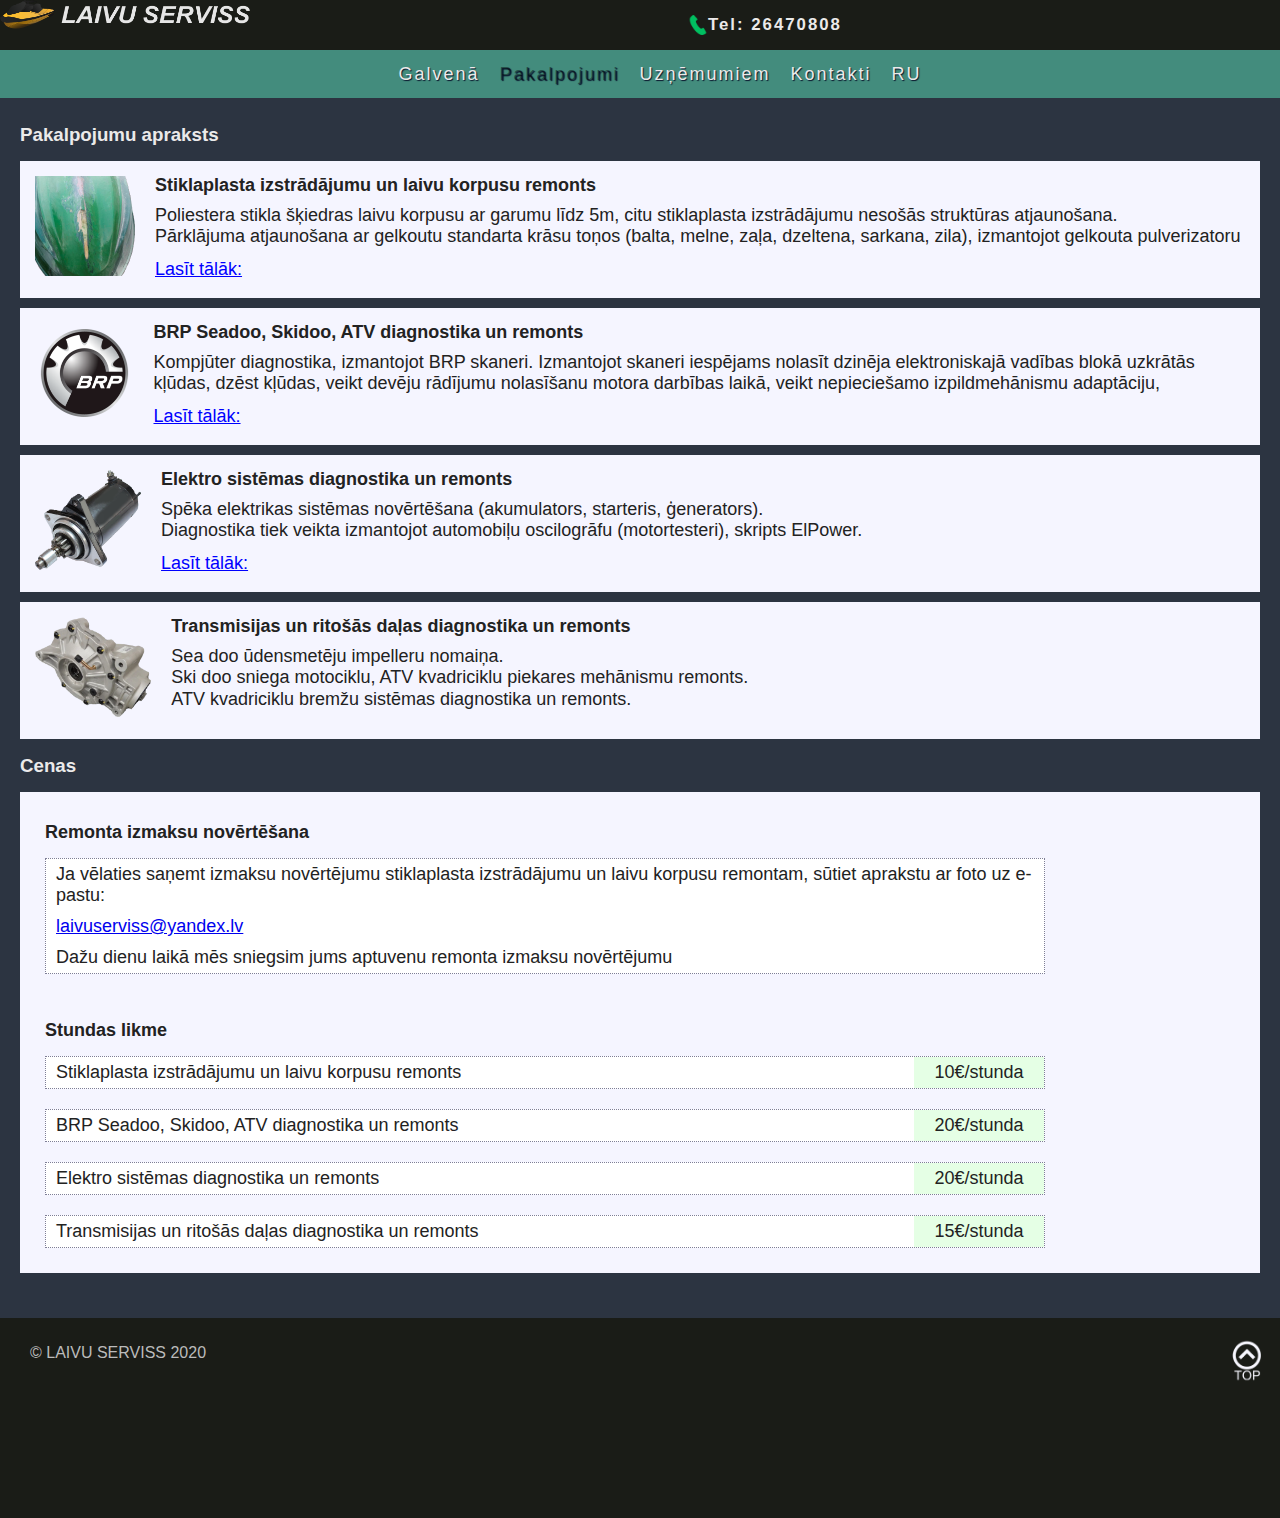
<file: pakalpojumi.html>
<!DOCTYPE HTML>
<html lang="lv">
<head>
<meta charset="utf-8" />
<meta http-equiv="X-UA-Compatible" content="IE=edge" />
<meta name="viewport" content="width=device-width, initial-scale=1" />
<title>Laivu Serviss Diagnostika Remonts | Laivu Serviss Rēzeknē</title>
<meta name="google-site-verification" content="b5fpkcxje1PKP_3FF-MLw7NU9O-9XcLVv83FmozPwIQ" />
<!-- _______Favicon________ -->
<!-- ______________________ -->
<meta name="description" content="Laivu stiklaplasta remonts. Stiklaplasta izstrādājumu ražošana. BRP Sea doo, Ski doo, ATV, CAN AM diagnostika remonts serviss. Pakalpojumi. Cenas &hellip;" />
<meta name="robots" content="max-image-preview:large" />
<meta name="googlebot" content="max-image-preview:large" />	
<meta name="verify" content="Bruno Adamovs" />
<!-- Open Graph Meta Tags -->
<meta property="og:url" content="https://laivuserviss.github.io/" />
<meta property="og:title" content="Laivu Serviss Diagnostika Remonts | Laivu Serviss Rēzeknē" />
<meta property="og:site_name" content="Laivu Serviss Rēzekne" />
<meta property="og:type" content="website" />
<meta property="og:locale" content="lv_LV" />
<meta property="og:image" content="servis_image/Laivuserviss.png" />
<meta property="og:description" content="Laivu stiklaplasta remonts. Stiklaplasta izstrādājumu ražošana. BRP Sea doo, Ski doo, ATV, CAN AM diagnostika remonts serviss. Pakalpojumi. Cenas &hellip;" />
<!-- Twitter Card data 
<meta name="twitter:card" content="summary" />
<meta name="twitter:title" content="Laivu Serviss Diagnostika Remonts | Laivu Serviss Rēzeknē" />
<meta name="twitter:description" content="Laivu stiklaplasta remonts. Stiklaplasta izstrādājumu ražošana. BRP Sea doo, Ski doo, ATV, CAN AM diagnostika remonts serviss. Pakalpojumi. Cenas &hellip;" />
<meta name="twitter:image" content="servis_image/Laivuserviss.png" /> -->
<!-- _______Links________ -->
<link rel="stylesheet" href="servis_css/servis.css" />
<link rel="stylesheet" href="servis_css/servis_menu.css" />
<link rel="stylesheet" href="servis_css/servis_navbar.css" />
<link rel="stylesheet" href="servis_css/servis_mediaq.css" />
<link rel="stylesheet" href="servis_css/servis_act.css" />
<script src="servis_js/jquery-3.4.1.min.js"></script> 
<script src="servis_js/servis.js"></script>
</head>

<body>
<div id="body">
	<header>
		<div id="logo-img"><img src="servis_image/rxp.png" width="250"  alt="Logo5"/></div>
		<div id="telephone"><a href="tel:+37126470808" class="link-telephone1"><img src="servis_image/Call100.png" height="20" alt="Call"/><span class="color-light">Tel: 26470808</span></a></div>
	</header>
	<nav id="navbar">
		<ul>
			<li><a class="galvena-click color-light" href="index.html"><span>Galvenā</span></a></li>
			<li><a class="pakalpojumi-click color-light active-navbar" href="#"><span>Pakalpojumi</span></a></li>
			<li><a class="uznemumiem-click color-light" href="uznemumiem.html"><span>Uzņēmumiem</span></a></li>
			<li><a class="kontakti-click color-light" href="kontakti.html"><span>Kontakti</span></a></li>
			<li><a class="lvru-click color-light" href="ru.html"><span>RU</span></a></li>
		</ul>
	</nav>
	<nav id="navmob">
		<div id="navmob-bar">
			<div class="icon-hamburg">
				<div class="bar1"></div>
				<div class="bar2"></div>
				<div class="bar3"></div>
			</div>
		</div>
		<div id="drop-menu">
			<a href="index.html" class="a-mob color-light active-mob galvena-click"><span>Galvenā</span></a>
			<a href="#" class="a-mob color-light pakalpojumi-click active-navbar"><span>Pakalpojumi</span></a>
			<a href="uznemumiem.html" class="a-mob color-light uznemumiem-click"><span>Uzņēmumiem</span></a>
			<a href="kontakti.html" class="a-mob color-light kontakti-click"><span>Kontakti</span></a>
			<a href="ru.html" class="a-mob color-light lvru-click"><span>RU</span></a> </div>
	</nav>
	<!--____________________________________SECTION PAKALPOJUMI______________________________________-->
	<main id="centr-pakalpojumi">
		<h2 class="color-light heading">Pakalpojumu apraksts</h2>
		<div class="pakalpojumi pakalpojumi-benzina">
			<img src="servis_image/200x200_laiva.png" alt="Gasoline engine"/>
			<div class="pakalpojumi-teksts">
				<p><span><b>Stiklaplasta izstrādājumu un laivu korpusu remonts</b></span><br>
					<span>Poliestera stikla šķiedras laivu korpusu ar garumu līdz 5m, citu stiklaplasta izstrādājumu nesošās struktūras atjaunošana.</span><br>
					<span>Pārklājuma atjaunošana ar gelkoutu standarta krāsu toņos (balta, melne, zaļa, dzeltena, sarkana, zila), izmantojot gelkouta pulverizatoru ar sekojošu slīpēšanu un pulēšanu. Iespējama individuāla krāsu toņu iejaukšana apjomā sākot no 20kg.</span><br>
					<span>Pārklājuma atjaunošana ar poliuretāna krāsu ar pulverizatoru.</span><br>
					<span>Gelkouta virsmu pulēšana.</span><br>
					<span>Osmozes skarto virsmu atjaunošana, ieskaitot osmozes skarto stiklašķiedras slāņu remontu.</span><br>
					<a href="servis_image/osmoze.jpg" target="_blank"><img src="servis_image/osmoze.jpg" width="600" alt="Motortester CSS"/></a><br><br>
					<span>Neapaugošās krāsas uzklāšana, piemērojama peldlīdzekļiem, kas atrodas ūdenstilpnē visas sezones garumā.</span><br>
					<a href="servis_image/antifouling.jpg" target="_blank"><img src="servis_image/antifouling.jpg" width="600" alt="Motortester Px"/></a><br><br>
				</p>
				<div class="benzina-atvert">Lasīt tālāk:</div>
			</div>
		</div>
		<div class="pakalpojumi pakalpojumi-dizela"> <img src="servis_image/200x200_brp.png" alt="Diesel engine"/>
			<div class="pakalpojumi-teksts">
				<p><span><b>BRP Seadoo, Skidoo, ATV diagnostika un remonts</b></span><br>
					<span>Kompjūter diagnostika, izmantojot BRP skaneri. Izmantojot skaneri iespējams nolasīt dzinēja elektroniskajā vadības blokā uzkrātās kļūdas, dzēst kļūdas, veikt devēju rādījumu nolasīšanu motora darbības laikā, veikt nepieciešamo izpildmehānismu adaptāciju, elektroniskā vadības bloka programmēšanu. Jaunu dess key pierakstīšana. Motorstundu anulēšana pēc dzinēja kapitālā remonta.</span><br>
					<a href="servis_image/brp_scanner.jpg" target="_blank"><img src="servis_image/brp_scanner.jpg" width="600" alt="Motortester CSS"/></a><br>
					<span>Dzinēja diagnostika izmantojot automobiļu oscilogrāfu (motortesteri)<br>
					Dzinēja devēju un izpildmehānismu individuāla testēšana.<br>
					Skripts CSS dzinēja darbības pārbaudei. Ļauj novērtēt un salīdzināt katra cilindra darbību visā noslodzes un apgriezienu diapazonā. Šo testu izmanto dzinēja nevienmērīgas darbības cēloņu atklāšanai. Tiek novērtēta dinamiskā kompresija degmaisījuma sagatavošana individuāli katrā cilindrā.</span><br>
					<a href="servis_image/ScriptCSSdiesel.png" target="_blank"><img src="servis_image/ScriptCSSdiesel.png" width="600" alt="Motortester CSS"/></a><br>
					<br>
					<span>Dzinēju tehniskā apkope.<br>
					Eļļas, filtru nomaiņa.<br>
					Gāzu sadales mehānisma piedziņas ķēdes nomaiņa.</span></p>
				<div class="dizela-atvert">Lasīt tālāk:</div>
			</div>
		</div>
		<div class="pakalpojumi pakalpojumi-elektro"> <img src="servis_image/200x200_brpstarter.png" alt="Electric power"/>
			<div class="pakalpojumi-teksts">
				<p><span><b>Elektro sistēmas diagnostika un remonts</b></span><br>
					<span>Spēka elektrikas sistēmas novērtēšana (akumulators, starteris, ģenerators).<br>
					Diagnostika tiek veikta izmantojot automobiļu oscilogrāfu (motortesteri), skripts ElPower.<br>
					Ātri un efektīvi, bez komponentu noņemšanas, tiek novērtēti akumulatora, startera un ģeneratora tehniskias stāvoklis.<br>
					<a href="servis_image/ElPower.png" target="_blank"><img src="servis_image/ElPower.png" width="590" alt="Script ElPower"/></a><br><br>
					Apgaismes, dažādu elektrisko sistēmu pārbaude un remonts.</span>
				</p>
				<div class="elektro-atvert">Lasīt tālāk:</div>
			</div>
		</div>
		<div class="pakalpojumi pakalpojumi-ritosa"> <img src="servis_image/200x200_atvtransmission.png" alt="Suspension"/>
			<div class="pakalpojumi-teksts">
				<p><span><b>Transmisijas un ritošās daļas diagnostika un remonts</b></span><br>
					<span>Sea doo ūdensmetēju impelleru nomaiņa.</span><br>
					<span>Ski doo sniega motociklu, ATV kvadriciklu piekares mehānismu remonts.</span><br>
					<span>ATV kvadriciklu bremžu sistēmas diagnostika un remonts.</span>
				</p>
			</div>
		</div>
		<h2 class="color-light heading">Cenas</h2>
		<div class="pakalpojumi-cenas">
			<div class="virsraksts-cenas">Remonta izmaksu novērtēšana</div>
			<div class="cenas-novertet">
				<span>Ja vēlaties saņemt izmaksu novērtējumu stiklaplasta izstrādājumu un laivu korpusu remontam, sūtiet aprakstu ar foto uz e-pastu:</span>
				<span><a href = "mailto: laivuserviss@yandex.lv">laivuserviss@yandex.lv</a></span>
				<span>Dažu dienu laikā mēs sniegsim jums aptuvenu remonta izmaksu novērtējumu</span>
			</div><br>
			<div class="virsraksts-cenas">Stundas likme</div>
			<div class="cenas-item"> <span class="cenas-p">Stiklaplasta izstrādājumu un laivu korpusu remonts</span> <span class="cenas-c">10€/stunda</span> </div>
			<div class="cenas-item"> <span class="cenas-p">BRP Seadoo, Skidoo, ATV diagnostika un remonts</span> <span class="cenas-c">20€/stunda</span> </div>
			<div class="cenas-item"> <span class="cenas-p">Elektro sistēmas diagnostika un remonts</span> <span class="cenas-c">20€/stunda</span> </div>
			<div class="cenas-item"> <span class="cenas-p">Transmisijas un ritošās daļas diagnostika un remonts</span> <span class="cenas-c">15€/stunda</span> </div>
		</div>
		
	</main>
	<footer> <a class="uzaugsu2" href="#"><img src="servis_image/ToTop2-white.png" height="45" alt="To-Top"/></a>
		<p>&#169; LAIVU SERVISS 2020</p>
	</footer>
</div>
</body>
</html>
</file>
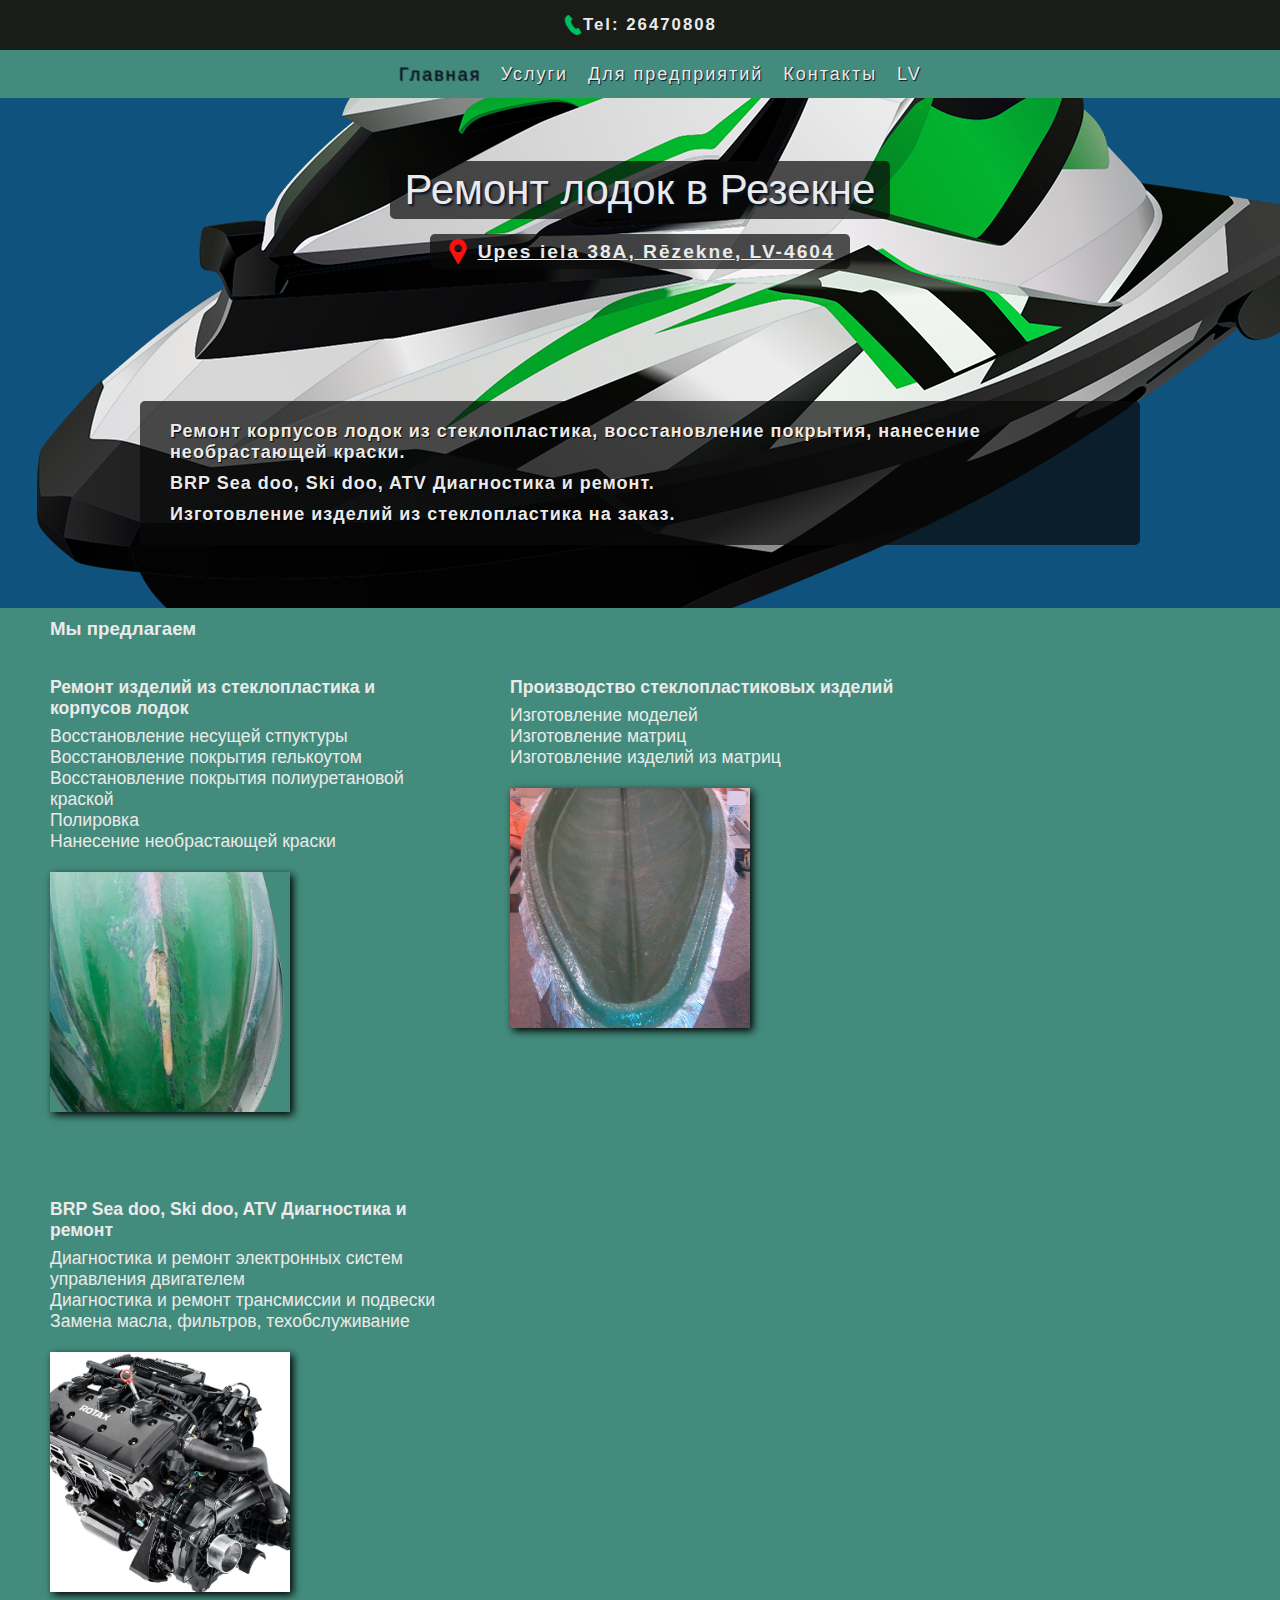
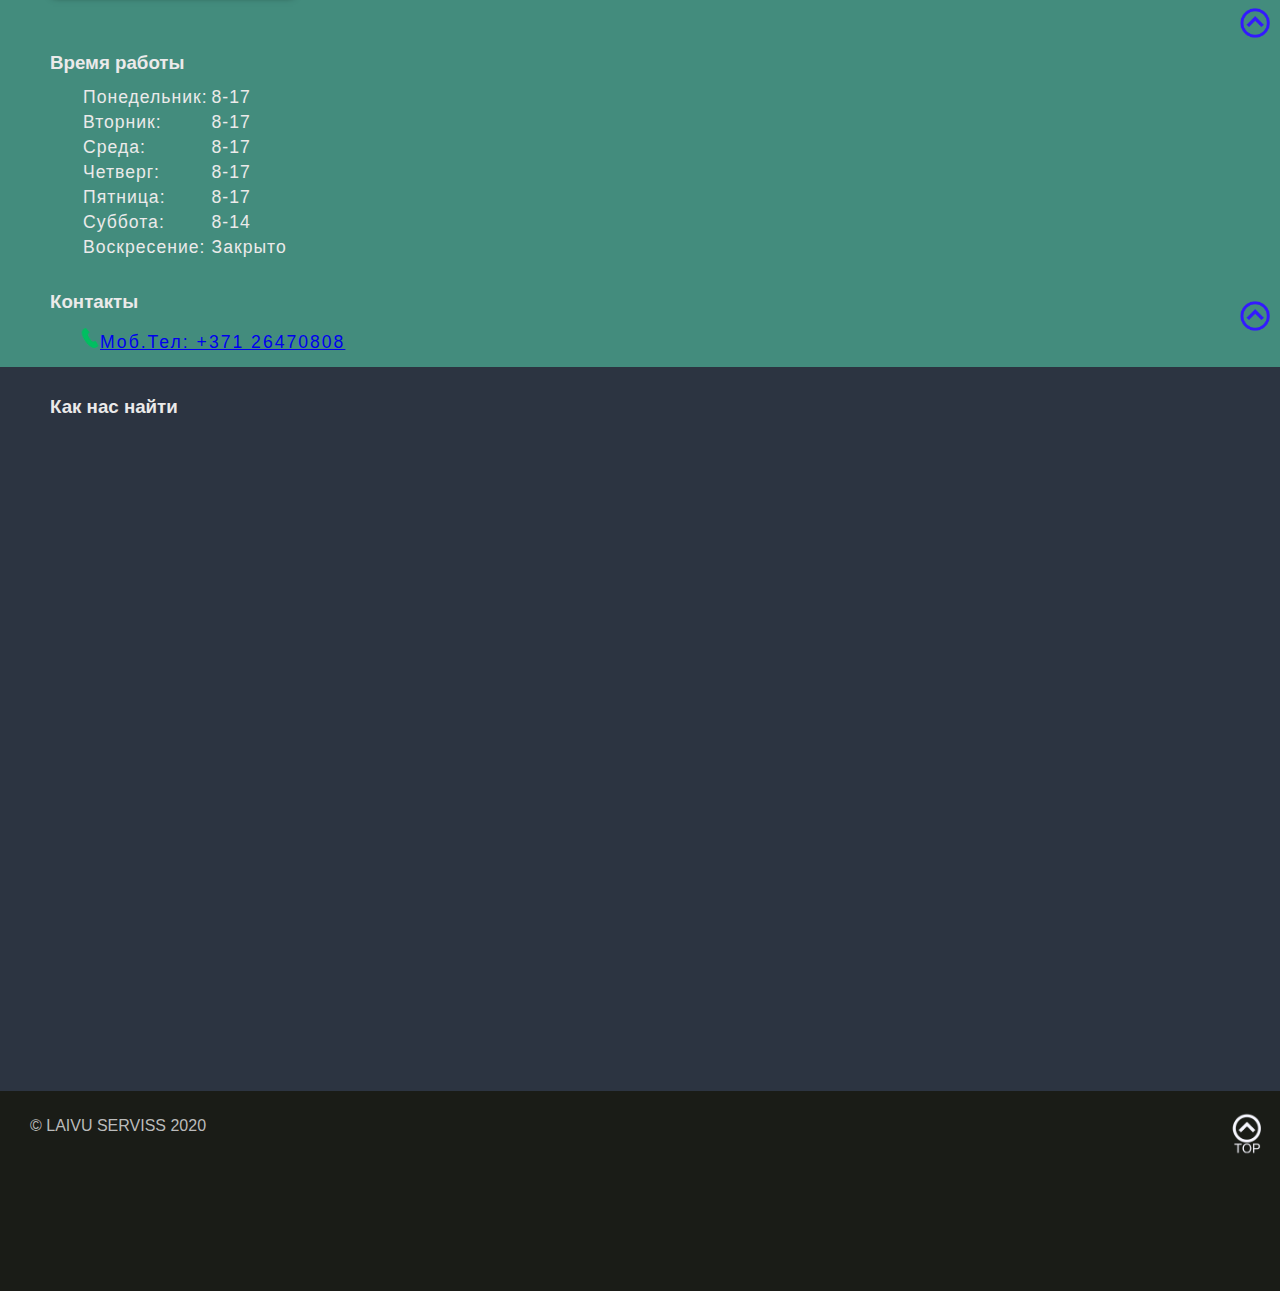
<file: ru.html>
<!DOCTYPE HTML>
<html lang="ru">
<head>
<meta charset="utf-8" />
<meta http-equiv="X-UA-Compatible" content="IE=edge" />
<meta name="viewport" content="width=device-width, initial-scale=1" />
<title>Ремонт стеклопластика Сервис BRP | Ремонт лодок в Резекне</title>
<meta name="google-site-verification" content="b5fpkcxje1PKP_3FF-MLw7NU9O-9XcLVv83FmozPwIQ" />
<!-- _______Favicon________ -->
<link rel="icon" href="favicon.ico" type="image/x-icon">
<link rel="apple-touch-icon" sizes="57x57" href="/apple-icon-57x57.png">
<link rel="apple-touch-icon" sizes="60x60" href="/apple-icon-60x60.png">
<link rel="apple-touch-icon" sizes="72x72" href="/apple-icon-72x72.png">
<link rel="apple-touch-icon" sizes="76x76" href="/apple-icon-76x76.png">
<link rel="apple-touch-icon" sizes="114x114" href="/apple-icon-114x114.png">
<link rel="apple-touch-icon" sizes="120x120" href="/apple-icon-120x120.png">
<link rel="apple-touch-icon" sizes="144x144" href="/apple-icon-144x144.png">
<link rel="apple-touch-icon" sizes="152x152" href="/apple-icon-152x152.png">
<link rel="apple-touch-icon" sizes="180x180" href="/apple-icon-180x180.png">
<link rel="icon" type="image/png" sizes="192x192"  href="/android-icon-192x192.png">
<link rel="icon" type="image/png" sizes="32x32" href="/favicon-32x32.png">
<link rel="icon" type="image/png" sizes="96x96" href="/favicon-96x96.png">
<link rel="icon" type="image/png" sizes="16x16" href="/favicon-16x16.png">
<link rel="manifest" href="/manifest.json">
<meta name="msapplication-TileColor" content="#ffffff">
<meta name="msapplication-TileImage" content="/ms-icon-144x144.png">
<meta name="theme-color" content="#ffffff">
<!-- ______________________ -->
<meta name="description" content="Ремонт стеклопластика лодок. Производство изделий из стеклопластика. Сервис BRP Sea doo, Ski doo, ATV, CAN AM диагностика и ремонт. Цены &hellip;" />
<meta name="robots" content="max-image-preview:large" />
<meta name="googlebot" content="max-image-preview:large" />	
<meta name="verify" content="Bruno Adamovs" />
<!-- Open Graph Meta Tags -->
<meta property="og:url" content="https://laivuserviss.github.io/" />
<meta property="og:title" content="Ремонт стеклопластика Сервис BRP | Ремонт лодок в Резекне" />
<meta property="og:site_name" content="Laivu Serviss Rēzekne" />
<meta property="og:type" content="website" />
<meta property="og:locale" content="lv_LV" />
<meta property="og:image" content="servis_image/Laivuserviss.png" />
<meta property="og:description" content="Ремонт стеклопластика лодок. Производство изделий из стеклопластика. Сервис BRP Sea doo, Ski doo, ATV, CAN AM диагностика и ремонт. Цены &hellip;" />
<!-- Twitter Card data 
<meta name="twitter:card" content="summary" />
<meta name="twitter:title" content="Ремонт стеклопластика Сервис BRP | Ремонт лодок в Резекне" />
<meta name="twitter:description" content="Ремонт стеклопластика лодок. Производство изделий из стеклопластика. Сервис BRP Sea doo, Ski doo, ATV, CAN AM диагностика и ремонт. Цены &hellip;" />
<meta name="twitter:image" content="servis_image/Laivuserviss.png" /> -->
<!-- _______Links________ -->
<link rel="stylesheet" href="servis_css/servis.css" />
<link rel="stylesheet" href="servis_css/servis_navbar.css" />
<link rel="stylesheet" href="servis_css/servis_mediaq.css" />
<link rel="stylesheet" href="servis_css/servis_act.css" />
<!-- _______Scripts_______ -->
<script src="servis_js/jquery-3.4.1.min.js"></script>
<script src="servis_js/servis.js"></script>
</head>

<body>
<div id="body">
	<header>
		<div id="telephone"><a href="tel:+37126470808" class="link-telephone1"><img src="servis_image/Call100.png" height="20" alt="Call"/><span class="color-light">Tel: 26470808</span></a></div>
	</header>
	<nav id="navbar">
		<ul>
			<li><a class="galvena-click color-light active-navbar" href="#"><span>Главная</span></a></li>
			<li><a class="pakalpojumi-click color-light" href="pakalpojumi-ru.html"><span>Услуги</span></a></li>
			<li><a class="uznemumiem-click color-light" href="uznemumiem-ru.html"><span>Для предприятий</span></a></li>
			<li><a class="kontakti-click color-light" href="kontakti-ru.html"><span>Контакты</span></a></li>
			<li><a class="lvru-click color-light" href="index.html"><span>LV</span></a></li>
		</ul>
	</nav>
	<nav id="navmob">
		<div id="navmob-bar">
			<div class="icon-hamburg">
				<div class="bar1"></div>
				<div class="bar2"></div>
				<div class="bar3"></div>
			</div>
		</div>
		<div id="drop-menu">
			<a href="#" class="a-mob color-light active-mob galvena-click active-navbar"><span>Главная</span></a>
			<a href="pakalpojumi-ru.html" class="a-mob color-light pakalpojumi-click"><span>Услуги</span></a>
			<a href="uznemumiem-ru.html" class="a-mob color-light uznemumiem-click"><span>Для предприятий</span></a>
			<a href="kontakti-ru.html" class="a-mob color-light kontakti-click"><span>Контакты</span></a>
			<a href="insex.html" class="a-mob color-light lvru-click"><span>LV</span></a>
		</div>
	</nav>
	<main id="main">
		<div class="main-virsraksts color-light">
			<h1>Ремонт лодок в Резекне</h1>
			<a href="#centr-kontakti" class="link-adrese color-light"><img src="servis_image/Map100.png" height="25" alt="Map"/>&nbsp;<span>Upes iela 38A, Rēzekne, LV-4604</span></a>
		</div>
		<div class="main-apraksts color-light">
			<h2>Ремонт корпусов лодок из стеклопластика, восстановление покрытия, нанесение необрастающей краски.</h2>
			<h2>BRP Sea doo, Ski doo, ATV Диагностика и ремонт.</h2>
			<h2>Изготовление изделий из стеклопластика на заказ.</h2>
		</div>			
	</main>
<!--___________________________________SECTION 1__________________________________-->
	<div class="splitter"></div>
	<section class="section jaunumi, color-light">
		<a class="uzaugsu" href="#"><img src="servis_image/ToTop1-blue.png" height="30" alt="To-Top"/></a>
		<h3>Мы предлагаем</h3>
		<div class="jaunumi-container">
			<div class="jaunumi-apraksts">
				<span class="bold">Ремонт изделий из стеклопластика и корпусов лодок</span>
				<span>Восстановление несущей стпуктуры</span>
				<span>Восстановление покрытия гелькоутом</span>
				<span>Восстановление покрытия полиуретановой краской</span>
				<span>Полировка</span>
				<span>Нанесение необрастающей краски</span>
				<a class="image250-remont" href="servis_image/remont.png" target="_blank"></a>
			</div>
			<div class="jaunumi-apraksts">
				<span class="bold">Производство стеклопластиковых изделий</span>
				<span>Изготовление моделей</span>
				<span>Изготовление матриц</span>
				<span>Изготовление изделий из матриц</span>
				<a class="image250-razosana" href="servis_image/razosana.png" target="_blank"></a>
			</div>
			<div class="jaunumi-apraksts">
				<span class="bold">BRP Sea doo, Ski doo, ATV Диагностика и ремонт</span>
				<span>Диагностика и ремонт электронных систем управления двигателем</span>
				<span>Диагностика и ремонт трансмиссии и подвески</span>
				<span>Замена масла, фильтров, техобслуживание</span>
				<a class="image250-brp" href="servis_image/brp.png" target="_blank"></a>
			</div>
		</div>
	</section>
	
<!--___________________________________SECTION 2__________________________________-->
	
  <div class="splitter"></div>
	<section id="darbalaiks" class="section darbalaiks, color-light">
		<h3>Время работы</h3>
		<table id="darbalaiks-table">
			<tbody>
				<tr><td>Понедельник:</td><td>8-17</td></tr>
				<tr><td>Вторник:</td><td>8-17</td></tr>
				<tr><td>Среда:</td><td>8-17</td></tr>
				<tr><td>Четверг:</td><td>8-17</td></tr>
				<tr><td>Пятница:</td><td>8-17</td></tr>
				<tr><td>Суббота:</td><td>8-14</td></tr>
				<tr><td>Воскресение:</td><td>Закрыто</td></tr>
			</tbody>
		</table>
	</section>
<!--___________________________________Kontakti __________________________________-->
	<section class="section kontakti, color-light">
		<a class="uzaugsu2" href="#"><img src="servis_image/ToTop1-blue.png" height="30" alt="To-Top"/></a>
		<h3>Контакты</h3>
		<h2 class="link-telephone2"><a href="tel:+37126470808"><img src="servis_image/Call100.png" height="20" alt="Call"/><span>Моб.Тел: +371 26470808</span></a></h2>
	</section>
	<section id="centr-kontakti" class="color-light">
		<h3>Как нас найти</h3>
			<div class="mapouter">
				<div class="gmap_canvas"><iframe id="gmap_canvas" src="https://maps.google.com/maps?q=Upes%20iela%2038A%20r%C4%93zekne&t=&z=13&ie=UTF8&iwloc=&output=embed" frameborder="0" scrolling="no" marginheight="0" marginwidth="0"></iframe><a href="https://getasearch.com"></a></div>
			</div>
	</section>
	
<footer>
	<a class="uzaugsu2" href="#"><img src="servis_image/ToTop2-white.png" height="45" alt="To-Top"/></a>
	<p>&#169; LAIVU SERVISS 2020</p>
</footer>
</div>
</body>
</html>
</file>
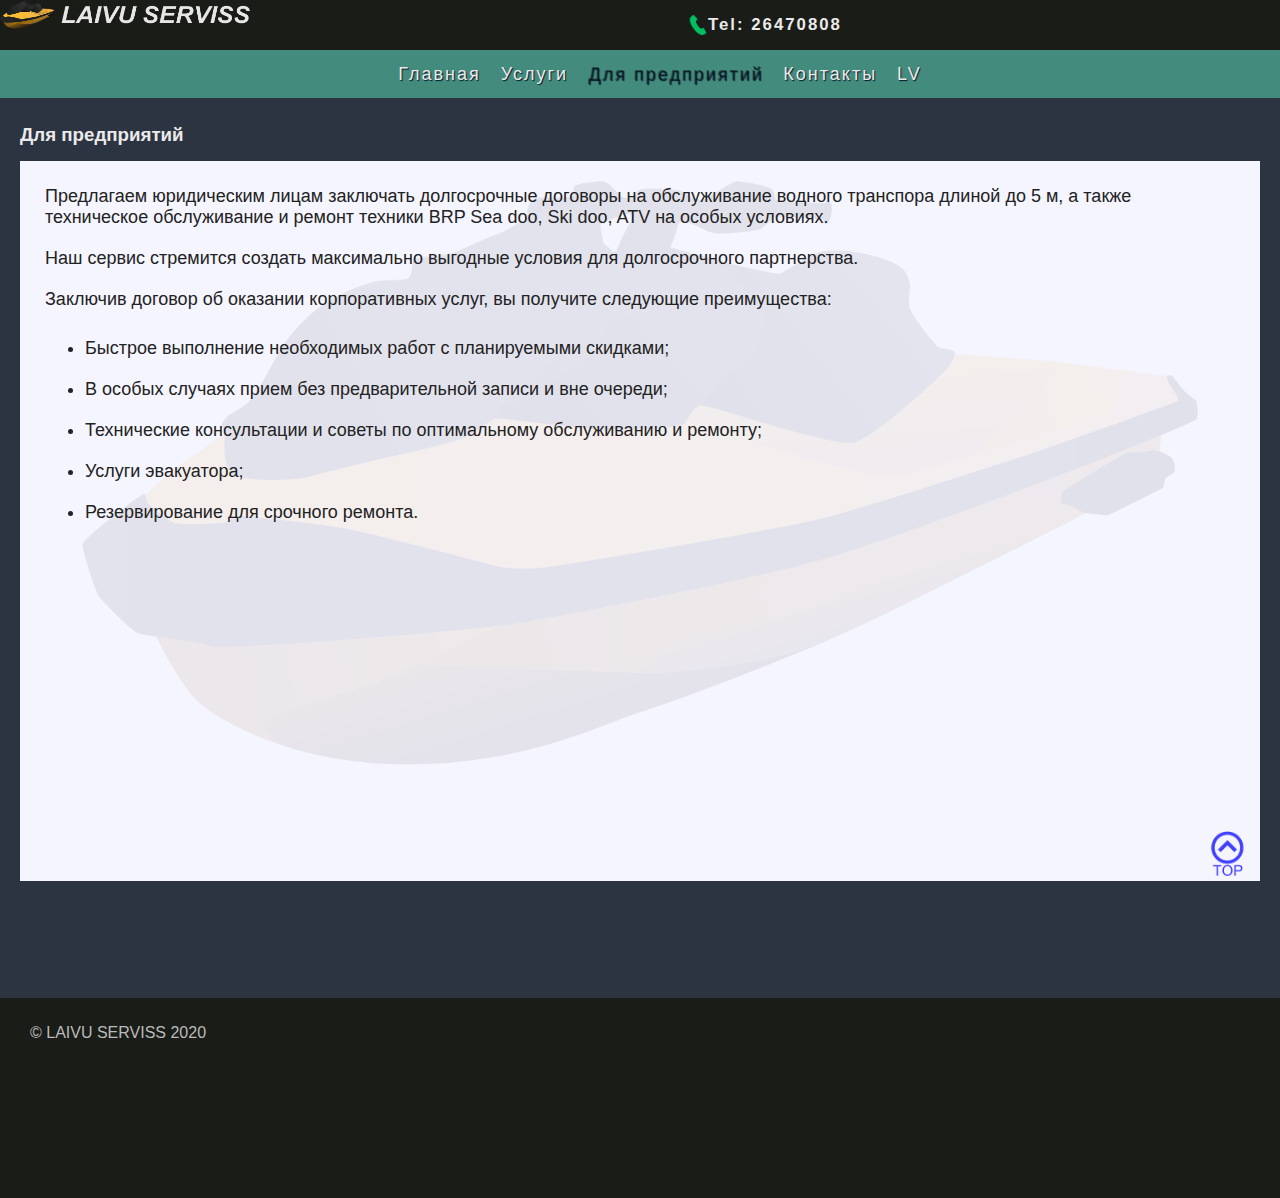
<file: uznemumiem-ru.html>
<!DOCTYPE HTML>
<html lang="lv">
<head>
<meta charset="utf-8" />
<meta http-equiv="X-UA-Compatible" content="IE=edge" />
<meta name="viewport" content="width=device-width, initial-scale=1" />
<title>Ремонт стеклопластика Сервис BRP Для предприятий | Ремонт лодок Резекне</title>
<meta name="google-site-verification" content="b5fpkcxje1PKP_3FF-MLw7NU9O-9XcLVv83FmozPwIQ" />
<!-- _______Favicon________ -->
<!-- ______________________ -->
<meta name="description" content="Ремонт стеклопластика лодок. Производство изделий из стеклопластика. Сервис BRP Sea doo, Ski doo, ATV, CAN AM диагностика и ремонт. Для предприятий. Цены &hellip;" />
<meta name="robots" content="max-image-preview:large" />
<meta name="googlebot" content="max-image-preview:large" />	
<meta name="verify" content="Bruno Adamovs" />
<!-- Open Graph Meta Tags -->
<meta property="og:url" content="https://laivuserviss.github.io/" />
<meta property="og:title" content="Ремонт стеклопластика Сервис BRP Для предприятий | Ремонт лодок Резекне" />
<meta property="og:site_name" content="Laivu Serviss Rēzekne" />
<meta property="og:type" content="website" />
<meta property="og:locale" content="lv_LV" />
<meta property="og:image" content="servis_image/Laivuserviss.png" />
<meta property="og:description" content="Ремонт стеклопластика лодок. Производство изделий из стеклопластика. Сервис BRP Sea doo, Ski doo, ATV, CAN AM диагностика и ремонт. Для предприятий. Цены &hellip;" />
<!-- Twitter Card data 
<meta name="twitter:card" content="summary" />
<meta name="twitter:title" content="Ремонт стеклопластика Сервис BRP Для предприятий | Ремонт лодок Резекне" />
<meta name="twitter:description" content="Ремонт стеклопластика лодок. Производство изделий из стеклопластика. Сервис BRP Sea doo, Ski doo, ATV, CAN AM диагностика и ремонт. Для предприятий. Цены &hellip;" />
<meta name="twitter:image" content="servis_image/Laivuserviss.png" /> -->
<!-- _______Links________ -->
<link rel="stylesheet" href="servis_css/servis.css" />
<link rel="stylesheet" href="servis_css/servis_menu.css" />
<link rel="stylesheet" href="servis_css/servis_navbar.css" />
<link rel="stylesheet" href="servis_css/servis_mediaq.css" />
<link rel="stylesheet" href="servis_css/servis_act.css" />
<script src="servis_js/jquery-3.4.1.min.js"></script>
<script src="servis_js/servis.js"></script>
</head>

<body>
<div id="body">
	<header>
		<div id="logo-img"><img src="servis_image/rxp.png" width="250"  alt="Logo5"/></div>
		<div id="telephone"><a href="tel:+37126470808" class="link-telephone1"><img src="servis_image/Call100.png" height="20" alt="Call"/><span class="color-light">Tel: 26470808</span></a></div>
	</header>
	<nav id="navbar">
		<ul>
			<li><a class="galvena-click color-light" href="ru.html"><span>Главная</span></a></li>
			<li><a class="pakalpojumi-click color-light" href="pakalpojumi-ru.html"><span>Услуги</span></a></li>
			<li><a class="uznemumiem-click color-light  active-navbar" href="#"><span>Для предприятий</span></a></li>
			<li><a class="kontakti-click color-light" href="kontakti-ru.html"><span>Контакты</span></a></li>
			<li><a class="lvru-click color-light" href="index.html"><span>LV</span></a></li>
		</ul>
	</nav>
	<nav id="navmob">
		<div id="navmob-bar">
			<div class="icon-hamburg">
				<div class="bar1"></div>
				<div class="bar2"></div>
				<div class="bar3"></div>
			</div>
		</div>
		<div id="drop-menu">
			<a href="ru.html" class="a-mob color-light active-mob galvena-click"><span>Главная</span></a>
			<a href="pakalpojumi-ru.html" class="a-mob color-light pakalpojumi-click"><span>Услуги</span></a>
			<a href="#" class="a-mob color-light uznemumiem-click  active-navbar"><span>Для предприятий</span></a>
			<a href="kontakti-ru.html" class="a-mob color-light kontakti-click"><span>Контакты</span></a>
			<a href="index.html" class="a-mob color-light lvru-click"><span>LV</span></a>
		</div>
	</nav>
<!--____________________________________SECTION UZŅĒMUMIEM______________________________________-->
	<main id="centr-pakalpojumi">
		<h2 class="color-light heading">Для предприятий</h2>
		<div id="container-pakalpojumi">
			<div class="textbox2">
				<a class="uzaugsu" href="#"><img src="servis_image/ToTop2-blue.png" height="45" alt="To-Top"/></a>
				<p>Предлагаем юридическим лицам заключать долгосрочные договоры на обслуживание водного транспора длиной до 5 м, а также техническое обслуживание и ремонт техники BRP Sea doo, Ski doo, ATV на особых условиях.</p>
				<p>Наш сервис стремится создать максимально выгодные условия для долгосрочного партнерства.</p>
				<p>Заключив договор об оказании корпоративных услуг, вы получите следующие преимущества:</p>
				<ul>
					<li>Быстрое выполнение необходимых работ с планируемыми скидками;</li>
					<li>В особых случаях прием без предварительной записи и вне очереди;</li>
					<li>Технические консультации и советы по оптимальному обслуживанию и ремонту;</li>
					<li>Услуги эвакуатора;</li>
					<li>Резервирование для срочного ремонта.</li>
				</ul>
			</div>
		</div>
	</main>
<footer>
	<p>&#169; LAIVU SERVISS 2020</p>
</footer>
</div>
</body>
</html>
</file>
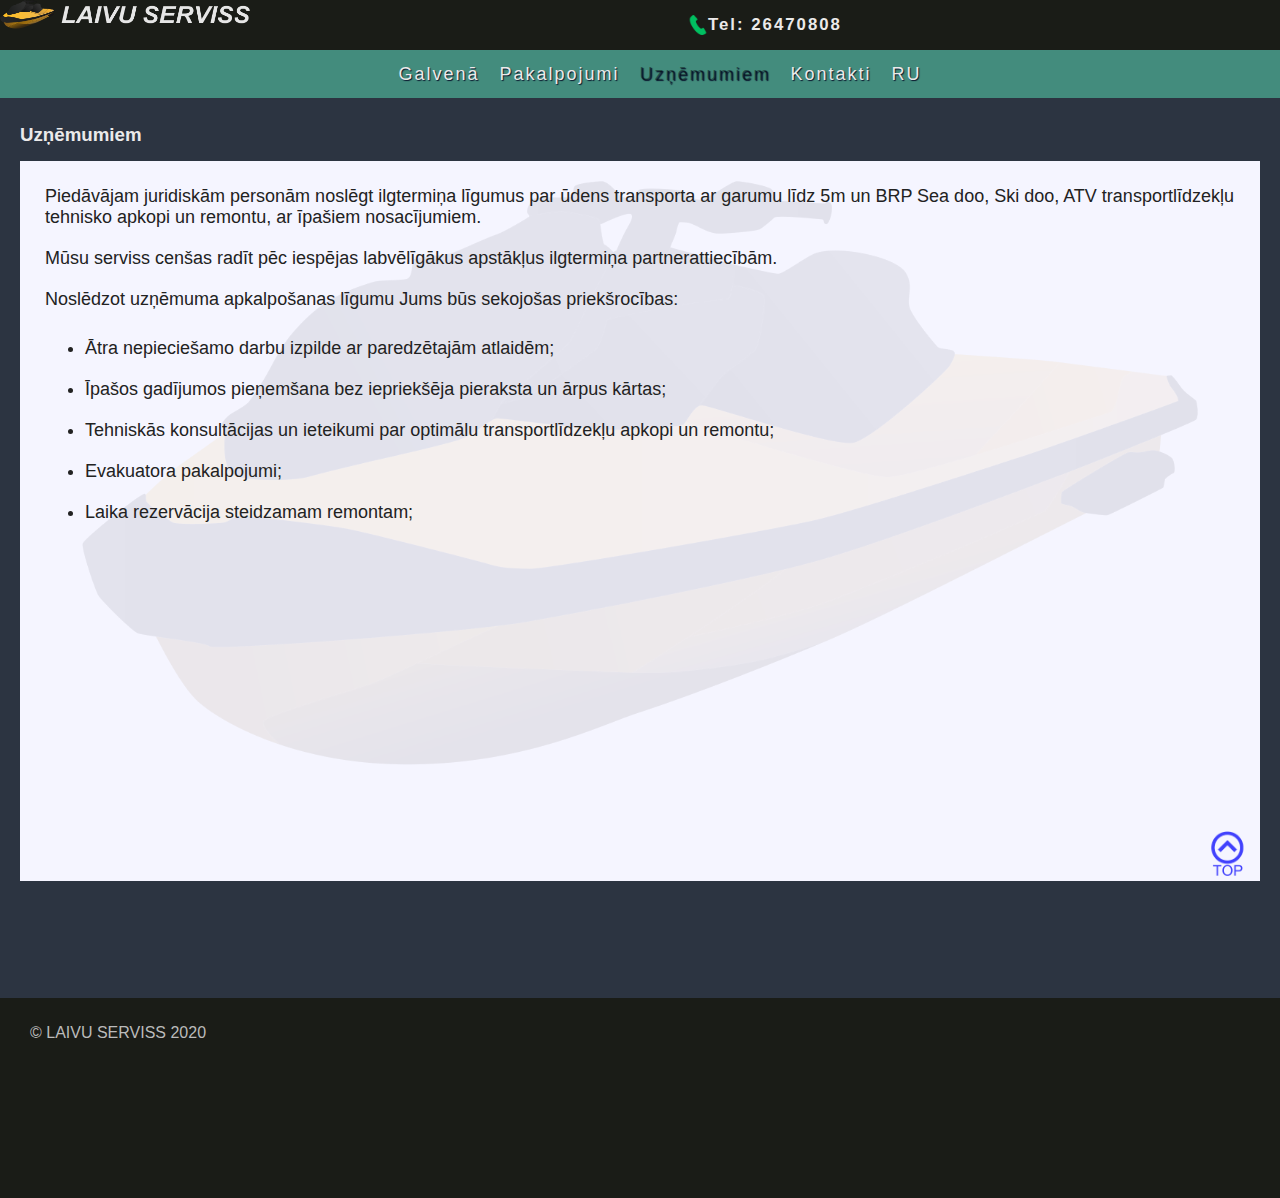
<file: uznemumiem.html>
<!DOCTYPE HTML>
<html lang="lv">
<head>
<meta charset="utf-8" />
<meta http-equiv="X-UA-Compatible" content="IE=edge" />
<meta name="viewport" content="width=device-width, initial-scale=1" />
<title>Laivu Serviss Diagnostika Remonts | Laivu Serviss Rēzeknē</title>
<meta name="google-site-verification" content="b5fpkcxje1PKP_3FF-MLw7NU9O-9XcLVv83FmozPwIQ" />
<!-- _______Favicon________ -->
<!-- ______________________ -->
<meta name="description" content="Laivu stiklaplasta remonts. Stiklaplasta izstrādājumu ražošana. BRP Sea doo, Ski doo, ATV, CAN AM diagnostika remonts serviss. Uzņēmumiem. Cenas &hellip;" />
<meta name="robots" content="max-image-preview:large" />
<meta name="googlebot" content="max-image-preview:large" />	
<meta name="verify" content="Bruno Adamovs" />
<!-- Open Graph Meta Tags -->
<meta property="og:url" content="https://laivuserviss.github.io/" />
<meta property="og:title" content="Laivu Serviss Diagnostika Remonts | Laivu Serviss Rēzeknē" />
<meta property="og:site_name" content="Laivu Serviss Rēzekne" />
<meta property="og:type" content="website" />
<meta property="og:locale" content="lv_LV" />
<meta property="og:image" content="servis_image/Laivuserviss.png" />
<meta property="og:description" content="Laivu stiklaplasta remonts. Stiklaplasta izstrādājumu ražošana. BRP Sea doo, Ski doo, ATV, CAN AM diagnostika remonts serviss. Uzņēmumiem. Cenas &hellip;" />
<!-- Twitter Card data 
<meta name="twitter:card" content="summary" />
<meta name="twitter:title" content="Laivu Serviss Diagnostika Remonts | Laivu Serviss Rēzeknē" />
<meta name="twitter:description" content="Laivu stiklaplasta remonts. Stiklaplasta izstrādājumu ražošana. BRP Sea doo, Ski doo, ATV, CAN AM diagnostika remonts serviss. Uzņēmumiem. Cenas &hellip;" />
<meta name="twitter:image" content="servis_image/Laivuserviss.png" /> -->
<!-- _______Links________ -->
<link rel="stylesheet" href="servis_css/servis.css" />
<link rel="stylesheet" href="servis_css/servis_menu.css" />
<link rel="stylesheet" href="servis_css/servis_navbar.css" />
<link rel="stylesheet" href="servis_css/servis_mediaq.css" />
<link rel="stylesheet" href="servis_css/servis_act.css" />
<script src="servis_js/jquery-3.4.1.min.js"></script>
<script src="servis_js/servis.js"></script>
</head>

<body>
<div id="body">
	<header>
		<div id="logo-img"><img src="servis_image/rxp.png" width="250"  alt="Logo5"/></div>
		<div id="telephone"><a href="tel:+37126470808" class="link-telephone1"><img src="servis_image/Call100.png" height="20" alt="Call"/><span class="color-light">Tel: 26470808</span></a></div>
	</header>
	<nav id="navbar">
		<ul>
			<li><a class="galvena-click color-light" href="index.html"><span>Galvenā</span></a></li>
			<li><a class="pakalpojumi-click color-light" href="pakalpojumi.html"><span>Pakalpojumi</span></a></li>
			<li><a class="uznemumiem-click color-light  active-navbar" href="#"><span>Uzņēmumiem</span></a></li>
			<li><a class="kontakti-click color-light" href="kontakti.html"><span>Kontakti</span></a></li>
			<li><a class="lvru-click color-light" href="ru.html"><span>RU</span></a></li>
		</ul>
	</nav>
	<nav id="navmob">
		<div id="navmob-bar">
			<div class="icon-hamburg">
				<div class="bar1"></div>
				<div class="bar2"></div>
				<div class="bar3"></div>
			</div>
		</div>
		<div id="drop-menu">
			<a href="index.html" class="a-mob color-light active-mob galvena-click"><span>Galvenā</span></a>
			<a href="pakalpojumi.html" class="a-mob color-light pakalpojumi-click"><span>Pakalpojumi</span></a>
			<a href="#" class="a-mob color-light uznemumiem-click  active-navbar"><span>Uzņēmumiem</span></a>
			<a href="kontakti.html" class="a-mob color-light kontakti-click"><span>Kontakti</span></a>
			<a href="ru.html" class="a-mob color-light lvru-click"><span>RU</span></a>
		</div>
	</nav>
<!--____________________________________SECTION UZŅĒMUMIEM______________________________________-->
	<main id="centr-pakalpojumi">
		<h2 class="color-light heading">Uzņēmumiem</h2>
		<div id="container-pakalpojumi">
			<div class="textbox2">
				<a class="uzaugsu" href="#"><img src="servis_image/ToTop2-blue.png" height="45" alt="To-Top"/></a>
				<p>Piedāvājam juridiskām personām noslēgt ilgtermiņa līgumus par ūdens transporta ar garumu līdz 5m un BRP Sea doo, Ski doo, ATV transportlīdzekļu tehnisko apkopi un remontu, ar īpašiem nosacījumiem.</p>
				<p>Mūsu serviss cenšas radīt pēc iespējas labvēlīgākus apstākļus ilgtermiņa partnerattiecībām.</p>
				<p>Noslēdzot uzņēmuma apkalpošanas līgumu Jums būs sekojošas priekšrocības:</p>
				<ul>
					<li>Ātra nepieciešamo darbu izpilde ar paredzētajām atlaidēm;</li>
					<li>Īpašos gadījumos pieņemšana bez iepriekšēja pieraksta un ārpus kārtas;</li>
					<li>Tehniskās konsultācijas un ieteikumi par optimālu transportlīdzekļu apkopi un remontu;</li>
					<li>Evakuatora pakalpojumi;</li>
					<li>Laika rezervācija steidzamam remontam;</li>
				</ul>
			</div>
		</div>
	</main>
<footer>
	<p>&#169; LAIVU SERVISS 2020</p>
</footer>
</div>
</body>
</html>
</file>
<file: servis_css/servis.css>
* {
	box-sizing: border-box
}
a:focus {
	outline: none
}

body {
	display: flex;
	margin: 0;
	padding: 0;
	overflow-x: hidden;
	background-color: #1A1C17
		
}

#body {
	width: 100%;
	max-width: 1920px;
	margin: auto;
	font-family: "Gill Sans", "Gill Sans MT", "Myriad Pro", "DejaVu Sans Condensed", Helvetica, Arial, "sans-serif";
	font-size: 16px;
	color: #222222
}

.bold {
	font-weight: bold;
	padding: 7px 0
}

.color-light {color: #EBEAEA}

/* ______________________HEADER____________________________ */
header {
	height: 50px;
	background-color: #1A1C17;
	display: flex	
}

#telephone {
	width: 100%;
	display: flex;
	justify-content: center;
	align-items: center
}

.link-telephone1 {
	font-size: 1.05em;
	font-weight: 600;
	letter-spacing: 2px;
	text-decoration: none;
	display: flex
}

.link-telephone1>span {
	display: block
}

.link-telephone1:hover {
	transform: scale(1.05)
}

/* ______________________Main______________________________ */

#main {
	width: 100%;
	height: 510px;
	display: flex;
	flex-flow: column nowrap;
	justify-content: space-around;
	align-items: center;
	background-color: #0F527E;
	background-image: url("../servis_image/Laivutittle.png");
	background-position: center center
}

.main-virsraksts {
	display: flex;
	flex-flow: column nowrap;
	justify-content: center;
	align-items: center
}

.main-virsraksts>h1 {
	font-size: 42px;
	font-weight: 400;
	text-shadow: 2px 2px 2px #09142C;
	padding: 5px 15px;
	background-color: rgba(9, 10, 9, 0.7);
	margin: 5px 10px;
	border-radius: 5px
}

.link-adrese {
	font-size: 1.2em;
	font-weight: 600;
	text-decoration: none;
	letter-spacing: 2px;
	margin: 10px 0;
	display: flex;
	align-items: center;
	padding: 5px 15px;
	background-color: rgba(9, 10, 9, 0.7);
	border-radius: 5px
}

.link-adrese>span {
	display: block;
	text-decoration: underline
}

.link-adrese:hover {
	transform: scale(1.03)
}

.main-apraksts {
	max-width: 1000px;
	padding: 10px 20px;
	background-color: rgba(9, 10, 9, 0.7);
	margin: 5px 10px;
	border-radius: 5px;
}

.main-apraksts>h2 {
	margin: 10px;
	font-size: 18px;
	letter-spacing: 1px;
	text-shadow: 1px 1px 1px black;
	list-style-position: inside;
	list-style: none
}

/* ______________________Section___________________________ */

.section {
	position: relative;
	background-color: #438C7D;
	width: 100%;
	display: flex;
	flex-flow: column nowrap;
	align-items: center;
}

.uzaugsu {
	position: absolute;
	bottom: 0;
	right: 10px
}

.uzaugsu2 {
	position: absolute;
	top: 20px;
	right: 10px
}

.uzaugsu:hover, .uzaugsu2:hover {
	transform: scale(1.05)
}

.section>h3 {
	margin: 0;
	padding: 10px 50px 0 50px;
	align-self: flex-start
}

.jaunumi-container {
	display: flex;
	flex-flow: row wrap;
	justify-content: flex-start;
	margin-left: 20px
}

.jaunumi-apraksts {
	min-height: 400px;
	width: 420px;
	margin: 20px;
	padding: 10px;
	display: flex;
	flex-flow: column nowrap;
	justify-content: flex-start;
	align-items: flex-start
}

.jaunumi-apraksts>span {
	display: block;
	font-size: 1.1em
}

.jaunumi-apraksts>a {
	align-self: flex-start;
	height: 240px;
	width: 240px;
	box-shadow: 3px 3px 8px #000000;
	margin: 20px 0;
	z-index: 9
}

.image250-remont {
	background-image: url("../servis_image/remont.png");
	background-repeat: no-repeat;
	background-position: center center;
	background-size: 250px 250px
}

.image250-brp {
	background-image: url("../servis_image/brp.png");
	background-repeat: no-repeat;
	background-position: center center;
	background-size: 250px 250px
}

.image250-razosana {
	background-image: url("../servis_image/razosana.png");
	background-repeat: no-repeat;
	background-position: center center;
	background-size: 250px 250px
}

.jaunumi-apraksts>a:hover {
	cursor: zoom-in;
	transform: scale(1.02)
}

#darbalaiks-table {
	width: 200px;
	border: 0;
	align-self: flex-start;
	margin: 10px 0 20px 80px;
	font-size: 1.1em;
	letter-spacing: 1px
}

/* ______________________Kontakti___________________________ */

.kontakti {
	padding-top:30px;
	border-top: 2px solid rgb(208,208,208)
}

.link-telephone2 {
	font-size: 1.1em;
	font-weight: 400;
	letter-spacing: 2px;
	align-self: flex-start;
	margin-left: 80px;
	display: flex
}

.link-telephone2:hover {
	text-decoration: underline;
	transform: scale(1.05)
}

#centr-kontakti {
	background-color: #2C3441;
	padding: 10px 0 50px 0
}

#centr-kontakti>h3 {
	margin-left: 50px
}

.mapouter {
	position:relative;
	text-align:center;
	height:auto;
	width:100%;
	padding: 0 50px
}

.gmap_canvas {
	overflow:hidden;
	background:none!important;
	}

#gmap_canvas {
	border: 0;
	margin: 0;
	height: 600px;
	width: 100%;
	scroll-behavior: auto
}

/* _____________________Footer_____________________________ */
footer {
	position: relative;
	margin: 0;
	padding: 10px;
	height: 200px
}
footer p {
	margin-left: 20px;
	color: #BBBBBB
}

.css-banner {
	margin-top: 30px
}
</file>
<file: servis_css/servis_navbar.css>
/* _________________Navigation menu___________________ */

#navbar{
	position: sticky;
	top: 0;
	background-color: #438C7D;
	height: 48px;
    width: 100%;
    margin: 0;
	padding: 0;
	z-index: 29}

#navbar ul{
	height: 100%;
    display: flex;
    flex-flow: row nowrap;
	justify-content: center;
	align-items: stretch;
	align-content: stretch;
    list-style: none;
	margin: 0}

#navbar ul a{
	height: 100%;
	display: flex;
	flex-flow: row nowrap;
	align-items: center;
	font-size: 18px;
	text-shadow: 1px 1px 1px #09142C;
	letter-spacing: 2px;
	text-decoration: none;
    padding: 0 10px}

#navbar span{
	display: block}

/*  __________________Mobile navbar___________________ */

#navmob{
	position: sticky;
	top: 0;
	display: flex;
	flex-flow: column nowrap;
	background-color: #438C7D;
    margin: 0;
	z-index: 49}

.lang {
	display: flex}

#navmob-bar{
	display: flex;
	flex-flow: row nowrap;
	justify-content: space-between;
	align-items: center;
	height: 48px;
	width: 100%;
	background-color: #438C7D}

#drop-menu{
	display: flex;
	flex-flow: column nowrap}

.a-mob{
	display: flex;
	align-items: center;
	background-color: #438C7D;
	text-decoration: none;
	font-size: 18px;
	letter-spacing: 2px;
    overflow: hidden;
	height: 0px}

.a-mob span{
	display: block;
	padding-left: 30px}

/* ___________________mobile icon___________________ */

.icon-hamburg {
 	display: flex;
	flex-flow: column nowrap;
	width: 60px;
	height: 48px;
	justify-content: center;
	align-items: center;
	margin-left: 10px;
	cursor: pointer}

.bar1, .bar2, .bar3 {
 	width: 28px;
	height: 3px;
 	margin: 3px 2px;
	border-radius: 1px;
 	background-color: white;
 	transition: 0.4s}

.act .bar1 {width: 32px;
 	transform: rotate(-45deg) translate(-7px, 6px);
	background-color: #cc0605;}

.act .bar2 {opacity: 0;}

.act .bar3 {width: 32px;
 	transform: rotate(45deg) translate(-7px, -6px);
	background-color: #cc0605}
</file>
<file: servis_css/servis_mediaq.css>
/* _______________Different media screen______________ */

@media screen and (max-width: 576px){
	
	#navbar, .item-lvru, .injectorservice-ua-big {display: none}
	
	header {
		height: 65px;
		grid-template-columns: 1fr;
		grid-gap: 0
	}
	
	#logo-img>img {width: 150px}

	#logo-img {
		grid-column: 1 / 2;
		align-items: flex-start;
		padding: 5px
	}
	
	.link-telephone1{
		padding: 5px 8px;
		margin-bottom: 5px;
		margin-left: 5px;
		border: 1px solid silver;
		border-radius: 3px}
	
	#main {
		height: auto
	}
	
	.main-virsraksts>h1 {
		font-size: 26px;
		margin: 15px 0 10px 0
		}
	
	#centr-pakalpojumi>h2 {font-size: 18px}

	.link-adrese {
		font-size: 1em;
		margin: 5px 0 10px 0
	}
	
	.link-adrese>img {
		transform: scale(0.7)
	}
	
	.main-apraksts {
		margin: 0;
		padding: 10px 5px;
		border-radius: 0;
	}
	
	.main-apraksts>h2 {
		font-size: 1em;
		font-weight: normal;
		margin: 10px 0
	}
	
	.section>h3 {
		padding: 0 0 10px 10px;
	}

	.jaunumi-apraksts {
		width: 100%;
		margin: 10px 0 0 0
	}
	
	.jaunumi-apraksts {
		margin: 20px 0 0 0;
		padding: 0
}
	
	.populari-container {
		margin-left: 0px;
		font-size: 0.9em
	}
	
	.populari-item>img {
		transform: scale(0.6)
	}

	#darbalaiks-table {
		margin: 0 0 20px 0;
		font-size: 1em;
	}

	.link-telephone2 {
		margin-left: 0
	}
	
	#centr-kontakti>h3 {
		margin-left: 30px;
	}
	
	.mapouter {
		padding: 0
	}
	
	#gmap_canvas {
		height:500px;
		}
	
/* _______________Pakalpojumi______________ */
	#centr-pakalpojumi {padding: 10px 0}
	.pakalpojumi>img {display: none}
	.pakalpojumi {height: 130px}
	.pakalpojumi-teksts img {margin-left: 0; width: 75vw}
	.pakalpojumi {padding: 5px 0; margin: 10px 0}
	.pakalpojumi-ritosa, .pakalpojumi-bremzes {height: auto}
	.pakalpojumi-cenas, .heading-pakalpojumi {padding: 15px 5px; margin: 0}
	.pakalpojumi-teksts span:first-child {line-height: 100%}
	
	.benzina-atvert, .dizela-atvert, .elektro-atvert, .benzina-atvert-ru, .dizela-atvert-ru, .elektro-atvert-ru {
		padding: 8px 0}
	
	.cenas-p {flex: 1 1 auto}

	.cenas-c {flex: 0 0 auto}
	
	.textbox2 {
		font-size: 1em;
		padding: 10px;
		margin: 5px 0
	}

	.textbox2 p {margin: 5px}

	.textbox2 li {margin: 0 0 10px -10px}
	
	.uzaugsu2 {display: none}
	
	.publikacija {
		height: auto;
		width: 85vw;
		max-width: 468px}
	
	.publikacija>span {padding: 5px 0}
	
	.cenas-item, .cenas-novertet {
		margin: 7px 0;
		flex-flow: column nowrap
	}
}

@media screen and (min-width: 577px) and (max-width: 767px){
	
	#navbar, .item-lvru, .injectorservice-ua-big {display: none}
	
	header {
		height: 65px;
		grid-template-columns: 1fr;
		grid-gap: 0
	}
	
	#logo-img>img {width: 150px}

	#logo-img {
		grid-column: 1 / 2;
		align-items: flex-start;
		padding: 5px
	}
	
	.link-telephone1{
		padding: 5px 8px;
		margin-bottom: 5px;
		margin-left: 5px;
		border: 1px solid silver;
		border-radius: 3px}
	
	#main {
		height: 460px
	}
	
	.main-virsraksts>h1 {
		font-size: 30px;
		}

	.link-adrese {
		font-size: 1em
	}
	
	.link-adrese>img {
		transform: scale(0.8)
	}
	
	.main-apraksts {
		margin: 5px 0;
		border-radius: 0;
	}
	
	.main-apraksts>h2 {
		font-size: 1em;
		font-weight: normal;
		margin: 10px 0
	}
	
	.section>h3 {
		padding: 0 50px 10px 30px;
	}

	.jaunumi-apraksts {
		width: 100%;
		min-width: 450px;
		margin: 10px 0 0 0;
	}
	
	.populari-container {
		margin-left: 30px;
		font-size: 0.9em
	}
	
	.populari-item>img {
		transform: scale(0.8)
	}

	#darbalaiks-table {
		margin: 0 0 20px 30px;
		font-size: 1em;
	}

	.link-telephone2 {
		margin-left: 30px
	}
	
	#centr-kontakti>h3 {
		margin-left: 30px;
	}
	
	.mapouter {
		padding: 0
	}
	
	#gmap_canvas {
		height:500px;
		}
	
/* _______________Pakalpojumi______________ */
	.pakalpojumi>img {display: none}
	.pakalpojumi-benzina, .pakalpojumi-dizela, .pakalpojumi-elektro {height: 126px}
	.pakalpojumi-teksts img {margin-left: 0; width: 85vw}
	.pakalpojumi {padding: 5px 0; margin: 10px 0}
	.pakalpojumi-ritosa, .pakalpojumi-bremzes {height: auto}
	.pakalpojumi-cenas {padding: 15px 20px 15px 5px; margin: 0px 0}
	
	.benzina-atvert, .dizela-atvert, .elektro-atvert, .benzina-atvert-ru, .dizela-atvert-ru, .elektro-atvert-ru {
		padding: 8px 0}
	
	.textbox2 {
		font-size: 18px;
		padding: 15px;
		margin: 10px 0
	}

	.textbox2 p {margin: 5px}

	.textbox2 li {margin: 0 0 10px 0}
}

@media screen and (min-width: 768px) and (max-width: 991px){
	
	#navbar, .item-lvru, .injectorservice-ua-small {display: none}
	
	#logo-img>img {width: 180px}
	
	header {
		height: 65px
	}

	#logo-img {
		align-items: flex-start;
		padding: 5px
	}
	
	.link-telephone1{
		padding: 5px 8px;
		margin-bottom: 5px;
		margin-left: 5px;
		border: 1px solid silver;
		border-radius: 3px
	}
	
	#main {
		height: 460px
	}
	
	.main-virsraksts>h1 {
		font-size: 40px;
		}

	.link-adrese {
		font-size: 1.1em
	}
	
	.main-apraksts>h2 {
		font-size: 1em;
	}
	
/* _______________Pakalpojumi______________ */
	.pakalpojumi>img {display: none}
	.pakalpojumi-benzina, .pakalpojumi-dizela, .pakalpojumi-elektro {height: 128px}
	.pakalpojumi-ritosa, .pakalpojumi-bremzes {height: auto}
	.benzina-atvert, .dizela-atvert, .elektro-atvert, .benzina-atvert-ru, .dizela-atvert-ru, .elektro-atvert-ru {
		padding: 8px 0}
}

@media screen and (min-width: 992px) and (max-width: 1200px){
	
	#navmob, .injectorservice-ua-small {display: none}
	
}

@media screen and (min-width: 1201px){
	
	#navmob, .injectorservice-ua-small {display: none}
	
	.jaunumi-container {
		align-self: flex-start}
	
}
</file>
<file: servis_css/servis_act.css>
#navbar .active-navbar, #navmob .active-navbar{
	color: rgba(0,0,0,0.4);
	cursor: not-allowed}

#navbar a:hover, #navmob .a-mob:hover{
	color: rgba(0,0,0,0.4)}

#navbar .active-navbar:hover, #navmob .active-navbar:hover{
	color: #cc0605}

.act .a-mob{
	height: 50px;
    transition: height 0.5s;
	border-top: 1px solid rgba(192,192,192, 0.2);
	width: 100%}

/* ---------------------------Pakalpojumi----------------------------------------*/

.act-cenas .pakalpojumi-cenas, .act-benzina .pakalpojumi-benzina, .act-benzina .pakalpojumi-benzina p, .act-dizela .pakalpojumi-dizela, .act-dizela .pakalpojumi-dizela p, .act-elektro .pakalpojumi-elektro, .act-elektro .pakalpojumi-elektro p {
	height: auto}

.act-benzina .pakalpojumi-benzina>img, .act-dizela .pakalpojumi-dizela>img, .act-elektro .pakalpojumi-elektro>img {
	display: none}
</file>
<file: servis_css/servis_menu.css>
#centr-pakalpojumi {
	background-color: #2c3441;
	width: 100%;
	min-height: 100vh;
	margin: 0;
	padding: 10px
}
/* ___________________________Cenas_____________________________ */
.pakalpojumi-cenas {
	position: relative;
	height: auto;
	min-height: 120px;
	display: flex;
	flex-flow: column nowrap;
	justify-content: flex-start;
	align-items: flex-start;
	background-color: rgb(245, 245, 255);
	font-size: 18px;
	text-decoration: none;
	padding: 15px 30px 15px 15px;
	margin: 10px 10px 35px 10px;
}

.pakalpojumi-cenas>p {
	padding: 0 5px;
	margin: 10px 0;
	width: 100%;
	max-width: 1000px
}

.italic-green {
	font-style: italic;
	color: green
}

.virsraksts-cenas {
	padding: 15px 10px 5px 10px;
	font-weight: bold
}

.cenas-item>span, .cenas-novertet>span {display: block; padding: 5px 10px}

.cenas-item {
	width: 100%;
	max-width: 1000px;
	margin: 10px;
	display: flex;
	flex-flow: row nowrap;
	background-color: white;
	border: 1px dotted rgba(0, 0, 50, 0.5)
}

.cenas-novertet {
	width: 100%;
	max-width: 1000px;
	margin: 10px;
	display: flex;
	flex-flow: column nowrap;
	background-color: white;
	border: 1px dotted rgba(0, 0, 50, 0.5)
}

.cenas-paragraph {
	width: 100%;
	max-width: 1000px;
	margin: 0 10px;
}

.cenas-p {flex: 1 1 auto}

.cenas-c {
	flex: 0 0 130px;
	text-align: center;
	background-color: rgba(0, 255, 0, 0.1)
}

/* ___________________________Pakalpojumi_______________________ */

.heading {
	margin-left: 10px;
	font-size: 1.17em
}

.pakalpojumi {
	display: flex;
	flex-flow: row nowrap;
	justify-content: flex-start;
	align-items: flex-start;
	background-color: rgb(245, 245, 255);
	height: 137px;
	overflow-y: hidden;
	font-size: 18px;
	text-decoration: none;
	padding: 5px;
	margin: 10px 10px
}

.pakalpojumi>img {
	height: 100px;
	margin: 10px
	}

.pakalpojumi-teksts {
	height: 100%;
	display: flex;
	flex-flow: column nowrap;
	justify-content: flex-start;
	align-items: stretch;
	padding: 0 10px
}

.pakalpojumi-teksts img {
	margin: 10px 0 0 30px
}

.pakalpojumi-teksts>p {
	max-width: 1200px;
	flex: 1 1 auto;
	line-height: 120%;
	overflow-y: hidden;
	margin: 0}

.pakalpojumi-teksts a:hover {
	cursor: zoom-in;
	transform: scale(1.01)
}

.pakalpojumi-teksts span:first-child {line-height: 215%}

.benzina-atvert, .dizela-atvert, .elektro-atvert, .benzina-atvert-ru, .dizela-atvert-ru, .elektro-atvert-ru, .cenas-atvert, .cenas-atvert-ru {
	flex: 0 0 auto;
	align-self: flex-start;
	color: blue;
	text-decoration: underline;
	padding: 13px 0}

.benzina-atvert:hover, .dizela-atvert:hover, .elektro-atvert:hover, .benzina-atvert-ru:hover, .dizela-atvert-ru:hover, .elektro-atvert-ru:hover, .cenas-atvert:hover, .cenas-atvert-ru:hover {
	font-weight: bold;
	cursor: pointer}

/* ___________________________UZŅĒMUMIEM_______________________ */
.textbox2 {
	position: relative;
	display: flex;
	flex-flow: column nowrap;
	justify-content: flex;
	align-items: flex-start;
	background-color: rgb(245, 245, 255);
	background-image: url("../servis_image/Golf6op7.png");
	background-repeat: no-repeat;
	/*background-attachment: fixed;*/
	background-position: 50% 20px; 
    background-size: 90%;
	min-height: 80vh;
	font-size: 18px;
	text-decoration: none;
	padding: 15px;
	margin: 10px 10px}

.textbox2 p {
	margin: 10px;
	padding: 0
}

.textbox2 li {
	margin: 0 0 20px 10px;
	padding: 0
}

/* ___________________________PUBLIKĀCIJAS_______________________ */

.publikacija {
	height: 60px;
	width: 468px;
	display: flex;
	align-items: center;
	text-decoration: none;
	padding: 10px;
	margin: 0 0 20px 0
}

.gazes {background-image: url("../servis_image/Emissions2.png")}

.electude {background-image: url("../servis_image/ElectudeLogo.png")}

.publikacija-hover:hover {
	transform: scale(1.01) skewY(1deg)
}
</file>
